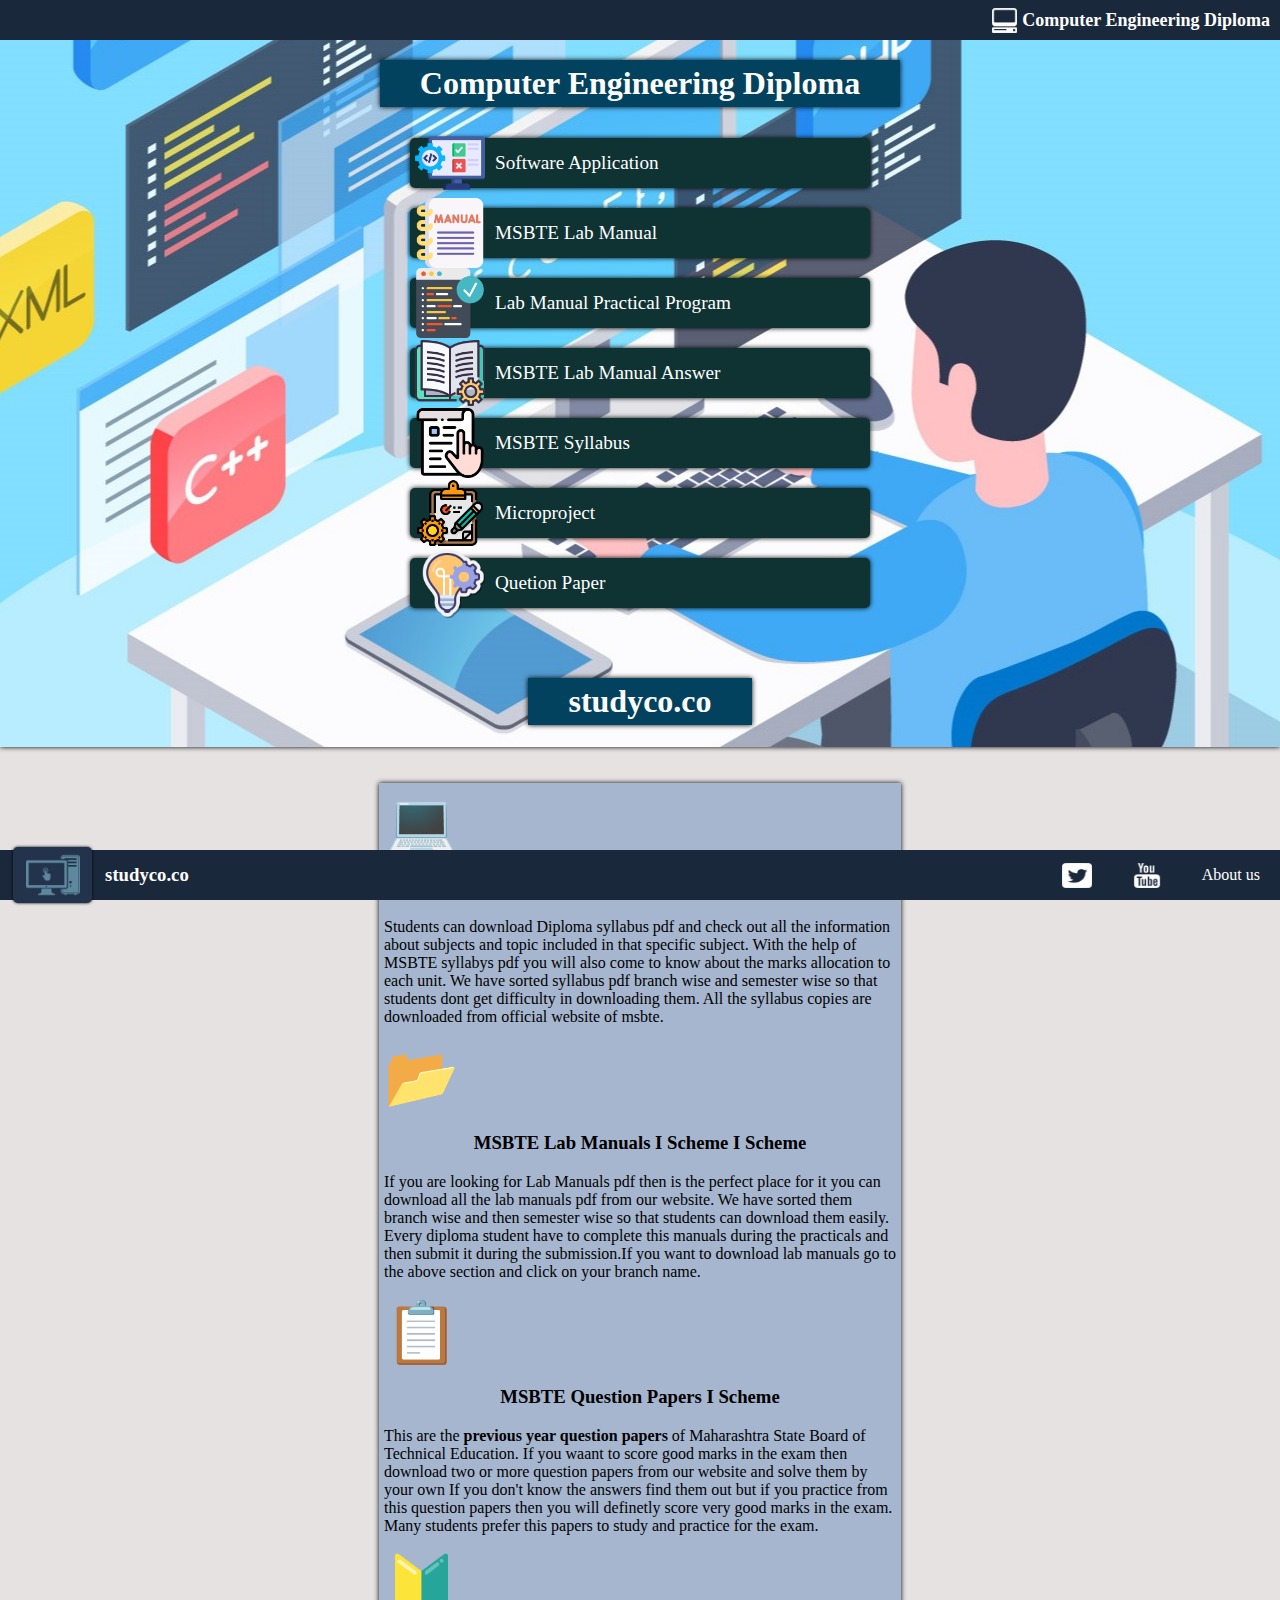
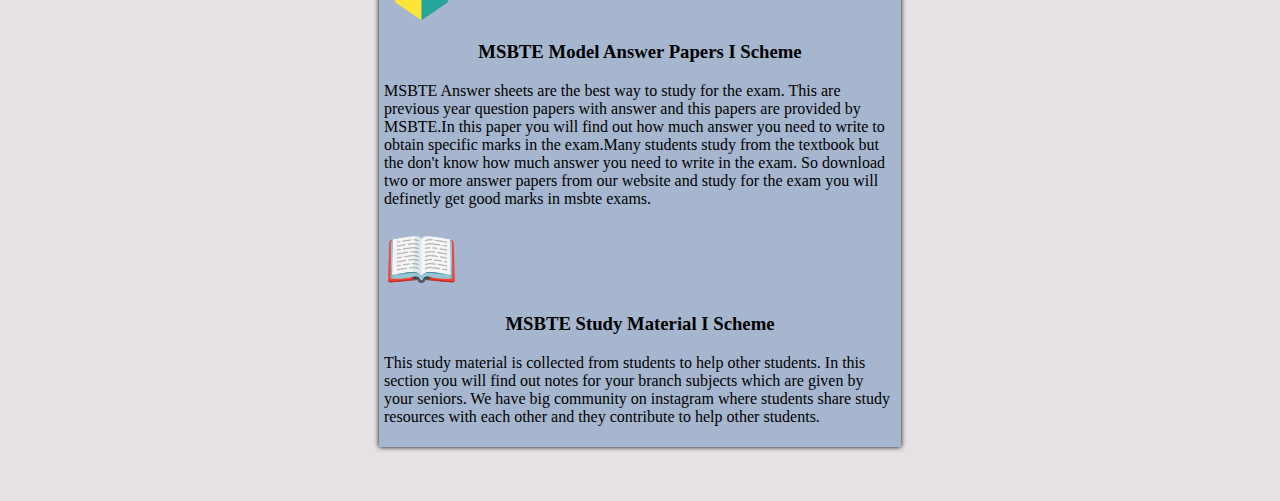
<file: index.html>
<html>
    <head>
      <meta name="google-site-verification" content="yO-Hnh5FfU3C362sAYr24djc9dWMwqP_ZxZhN3hUouM" />
      <script async src="https://pagead2.googlesyndication.com/pagead/js/adsbygoogle.js?client=ca-pub-7100766433679076"
     crossorigin="anonymous"></script>
        <link rel="stylesheet" href="style.css">
        <title>studyco.co
       
        </title>
        <link rel="shortcut icon" href="icon/computer-512.png" type="x-icon">
        <meta name="viewport" content="width=device-width,initial-sscale=1.0">
    </head>
    <body>


        <nav>
           
            <div class="titleimg">
              <img src="icon/computer-512.png" alt="">
              <h5>Computer Engineering Diploma </h5>
            </div>
                    </nav>
                 
                    <div class="pdfview" >
                    
                        <h1>Computer Engineering Diploma</h1>

                        
                        <a href="software.html"><img src="icon/testing.png" alt="">Software Application</a>
                     <a  href="msbte_manual.html"><img src="icon/manual (2).png" alt="">MSBTE Lab Manual</a>
                     <a href="practical_program.html"><img src="icon/code.png" alt="">Lab Manual Practical Program</a>
                     <a href="msbtesolv_manual.html"><img src="icon/manual (3).png" alt="">MSBTE Lab Manual Answer</a>
                     <a href="syllabus.html"><img src="icon/instructions (1).png" alt="">MSBTE Syllabus</a>
                     <a href="microproject.html"><img src="icon/clipboard.png" alt="">Microproject</a>
                     <a href="https://msbte.org.in/portal/question-paper-search/"><img src="icon/icons8-project-100.png" alt="">Quetion Paper</a>
                     
                   <h1>studyco.co</h1>
                   </div>
                       
                    
                    
                    <br>
                    <br>
                    <div class="services">
                        <div class="service-item">
                          <span class="service-icon">&#128187;</span>
                          <h3>MSBTE Syllabus I Scheme</h3>
                          <p>Students can download Diploma syllabus pdf and check out all the information about subjects and topic included in that specific subject. With the help of MSBTE syllabys pdf you will also come to know about the marks allocation to each unit. We have sorted syllabus pdf branch wise and semester wise so that students dont get difficulty in downloading them. All the syllabus copies are downloaded from official website of msbte. </p>
                        </div>
                        <div class="service-item">
                          <span class="service-icon">&#128194;</span>
                          <h3>MSBTE Lab Manuals I Scheme I Scheme</h3>
                          <p>If you are looking for Lab Manuals pdf then  is the perfect place for it you can download all the lab manuals pdf from our website. We have sorted them branch wise and then semester wise so that students can download them easily. Every diploma student have to complete this manuals during the practicals and then submit it during the submission.If you want to download lab manuals go to the above section and click on your branch name.</p>
                        </div>
                       
                        <div class="service-item">
                          <span class="service-icon">&#128203;</span>
                          <h3>MSBTE Question Papers I Scheme</h3>
                          <p>This are the <b>previous year question papers</b> of Maharashtra State Board of Technical Education. If you waant to score good marks in the exam then download two or more question papers from our website and solve them by your own If you don't know the answers find them out but if you practice from this question papers then you will definetly score very good marks in the exam. Many students prefer this papers to study and practice for the exam.</p>
                        </div>
                        <div class="service-item">
                          <span class="service-icon">&#128304;</span>
                          <h3>MSBTE Model Answer Papers I Scheme</h3>
                          <p>MSBTE Answer sheets are the best way to study for the exam. This are previous year question papers with answer and this papers are provided by MSBTE.In this paper you will find out how much answer you need to write to obtain specific marks in the exam.Many students study from the textbook but the don't know how much answer you need to write in the exam. So download two or more answer papers from our website and study for the exam you will definetly get good marks in msbte exams.</p>
                        </div>
                        <div class="service-item">
                          <span class="service-icon">&#128214;</span>
                          <h3>MSBTE Study Material I Scheme</h3>
                          <p>This study material is collected from students to help other students. In this section you will find out notes for your branch subjects which are given by your seniors. We have big community on instagram where students share study resources with each other and they contribute to help other students. </p>
                        </div>
                      </div>
           <br><br><br>
         <footer>
          <div class="iconlogo">
            <img src="icon/computer (2).png" alt="">
           
          </div>
          <h3>studyco.co</h3>
      <div class="social">
        <a href="https://twitter.com/i/flow/login?redirect_after_login=%2Flogin">
          <img src="icon/twitter-3-512.png" alt="">
        </a>
        <a href="https://www.youtube.com/">
          <img src="icon/youtube-512.png" alt="">
        </a>
      
        <a href="about.html">About us</a>
      </div>
          

         
         </footer>
          
    </body>
</html>
</file>
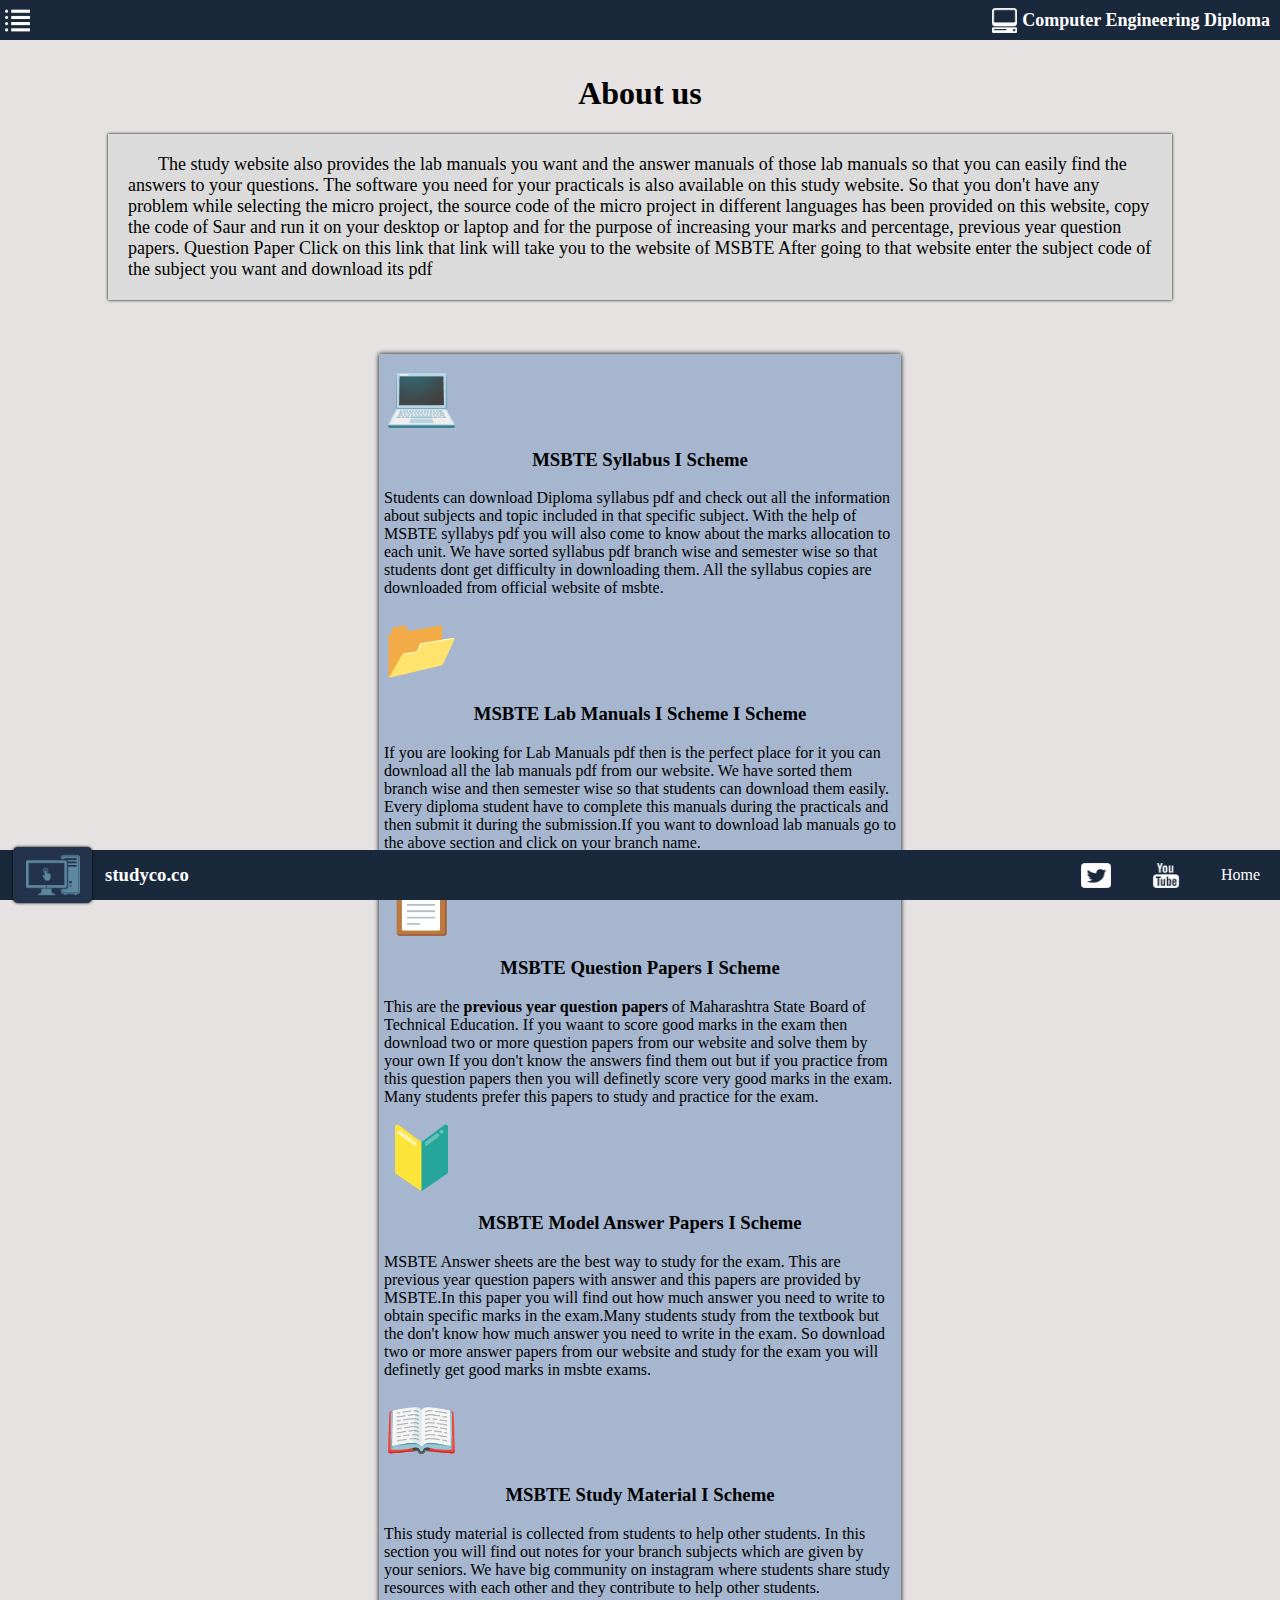
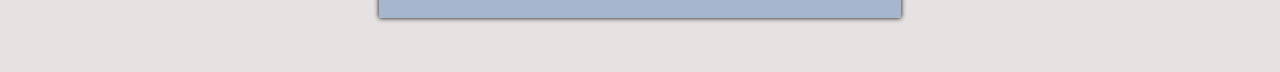
<file: about.html>
<html>
  <head>
    <title>About
       
    </title>
  </head>
    <body>
        <head><link rel="stylesheet" href="style.css">
         
          <script async src="https://pagead2.googlesyndication.com/pagead/js/adsbygoogle.js?client=ca-pub-7100766433679076"
     crossorigin="anonymous"></script>
     <link rel="shortcut icon" href="icon/computer-512.png" type="x-icon">
        </head>
        <meta name="viewport" content="width=device-width,initial-sscale=1.0">
        <nav>
            <div class="dropdown">
                <img src="icon/list-2-512.png" alt="" >
         
                <div class="dropdown-content">
                    <a href="index.html"><img src="icon/icons8-home-64.png" alt="">Home</a>
                  <a href="software.html"><img src="icon/testing.png" alt="">Software Application</a>
                  <a  href="msbte_manual.html"><img src="icon/manual (2).png" alt="">MSBTE Lab Manual</a>
                  <a href="msbtesolv_manual.html"><img src="icon/manual (3).png" alt="">MSBTE Lab Manual Answer</a>
                  <a href="syllabus.html"><img src="icon/instructions (1).png" alt="">MSBTE Syllabus</a>
                  <a href="https://msbte.org.in/portal/question-paper-search/"><img src="icon/icons8-project-100.png" alt="">Quetion Paper</a>
                </div>
              </div>
              <div class="titleimg">
                <img src="icon/computer-512.png" alt="">
                <h5>Computer Engineering Diploma </h5>
              </div>
                    </nav>

<br>
<br>
<br>
        <h1>About us</h1>
        <div class="about">
            <a >
                The study website also provides the lab manuals you want and the answer manuals of those lab manuals so that you can easily find the answers to your questions.
                 The software you need for your practicals is also available on this study website. 
                  So that you don't have any problem while selecting the micro project,
                   the source code of the micro project in different languages ​​has been provided on this website,
                    copy the code of Saur and run it on your desktop or laptop and for the purpose of increasing your marks and percentage, previous year question papers. 
                     Question Paper Click on this link that link will take you to the website of MSBTE After going to that website enter the subject code of the subject you want and download its pdf

            </a>

        </div>
        <br><br><br>
        <div class="services">
            <div class="service-item">
              <span class="service-icon">&#128187;</span>
              <h3>MSBTE Syllabus I Scheme</h3>
              <p>Students can download Diploma syllabus pdf and check out all the information about subjects and topic included in that specific subject. With the help of MSBTE syllabys pdf you will also come to know about the marks allocation to each unit. We have sorted syllabus pdf branch wise and semester wise so that students dont get difficulty in downloading them. All the syllabus copies are downloaded from official website of msbte. </p>
            </div>
            <div class="service-item">
              <span class="service-icon">&#128194;</span>
              <h3>MSBTE Lab Manuals I Scheme I Scheme</h3>
              <p>If you are looking for Lab Manuals pdf then  is the perfect place for it you can download all the lab manuals pdf from our website. We have sorted them branch wise and then semester wise so that students can download them easily. Every diploma student have to complete this manuals during the practicals and then submit it during the submission.If you want to download lab manuals go to the above section and click on your branch name.</p>
            </div>
           
            <div class="service-item">
              <span class="service-icon">&#128203;</span>
              <h3>MSBTE Question Papers I Scheme</h3>
              <p>This are the <b>previous year question papers</b> of Maharashtra State Board of Technical Education. If you waant to score good marks in the exam then download two or more question papers from our website and solve them by your own If you don't know the answers find them out but if you practice from this question papers then you will definetly score very good marks in the exam. Many students prefer this papers to study and practice for the exam.</p>
            </div>
            <div class="service-item">
              <span class="service-icon">&#128304;</span>
              <h3>MSBTE Model Answer Papers I Scheme</h3>
              <p>MSBTE Answer sheets are the best way to study for the exam. This are previous year question papers with answer and this papers are provided by MSBTE.In this paper you will find out how much answer you need to write to obtain specific marks in the exam.Many students study from the textbook but the don't know how much answer you need to write in the exam. So download two or more answer papers from our website and study for the exam you will definetly get good marks in msbte exams.</p>
            </div>
            <div class="service-item">
              <span class="service-icon">&#128214;</span>
              <h3>MSBTE Study Material I Scheme</h3>
              <p>This study material is collected from students to help other students. In this section you will find out notes for your branch subjects which are given by your seniors. We have big community on instagram where students share study resources with each other and they contribute to help other students. </p>
            </div>
          </div>
        <br><br><br>
        <footer>
            
            <div class="iconlogo">
              <img src="icon/computer (2).png" alt="">
              
              </div>
              <h3>studyco.co</h3>
          <div class="social">
            <a href="https://twitter.com/i/flow/login?redirect_after_login=%2Flogin">
              <img src="icon/twitter-3-512.png" alt="">
            </a>
            <a href="https://www.youtube.com/">
              <img src="icon/youtube-512.png" alt="">
            </a>
           
            <a href="index.html">Home</a>
          </div>
          </footer>
    </body>
   
</html>
</file>
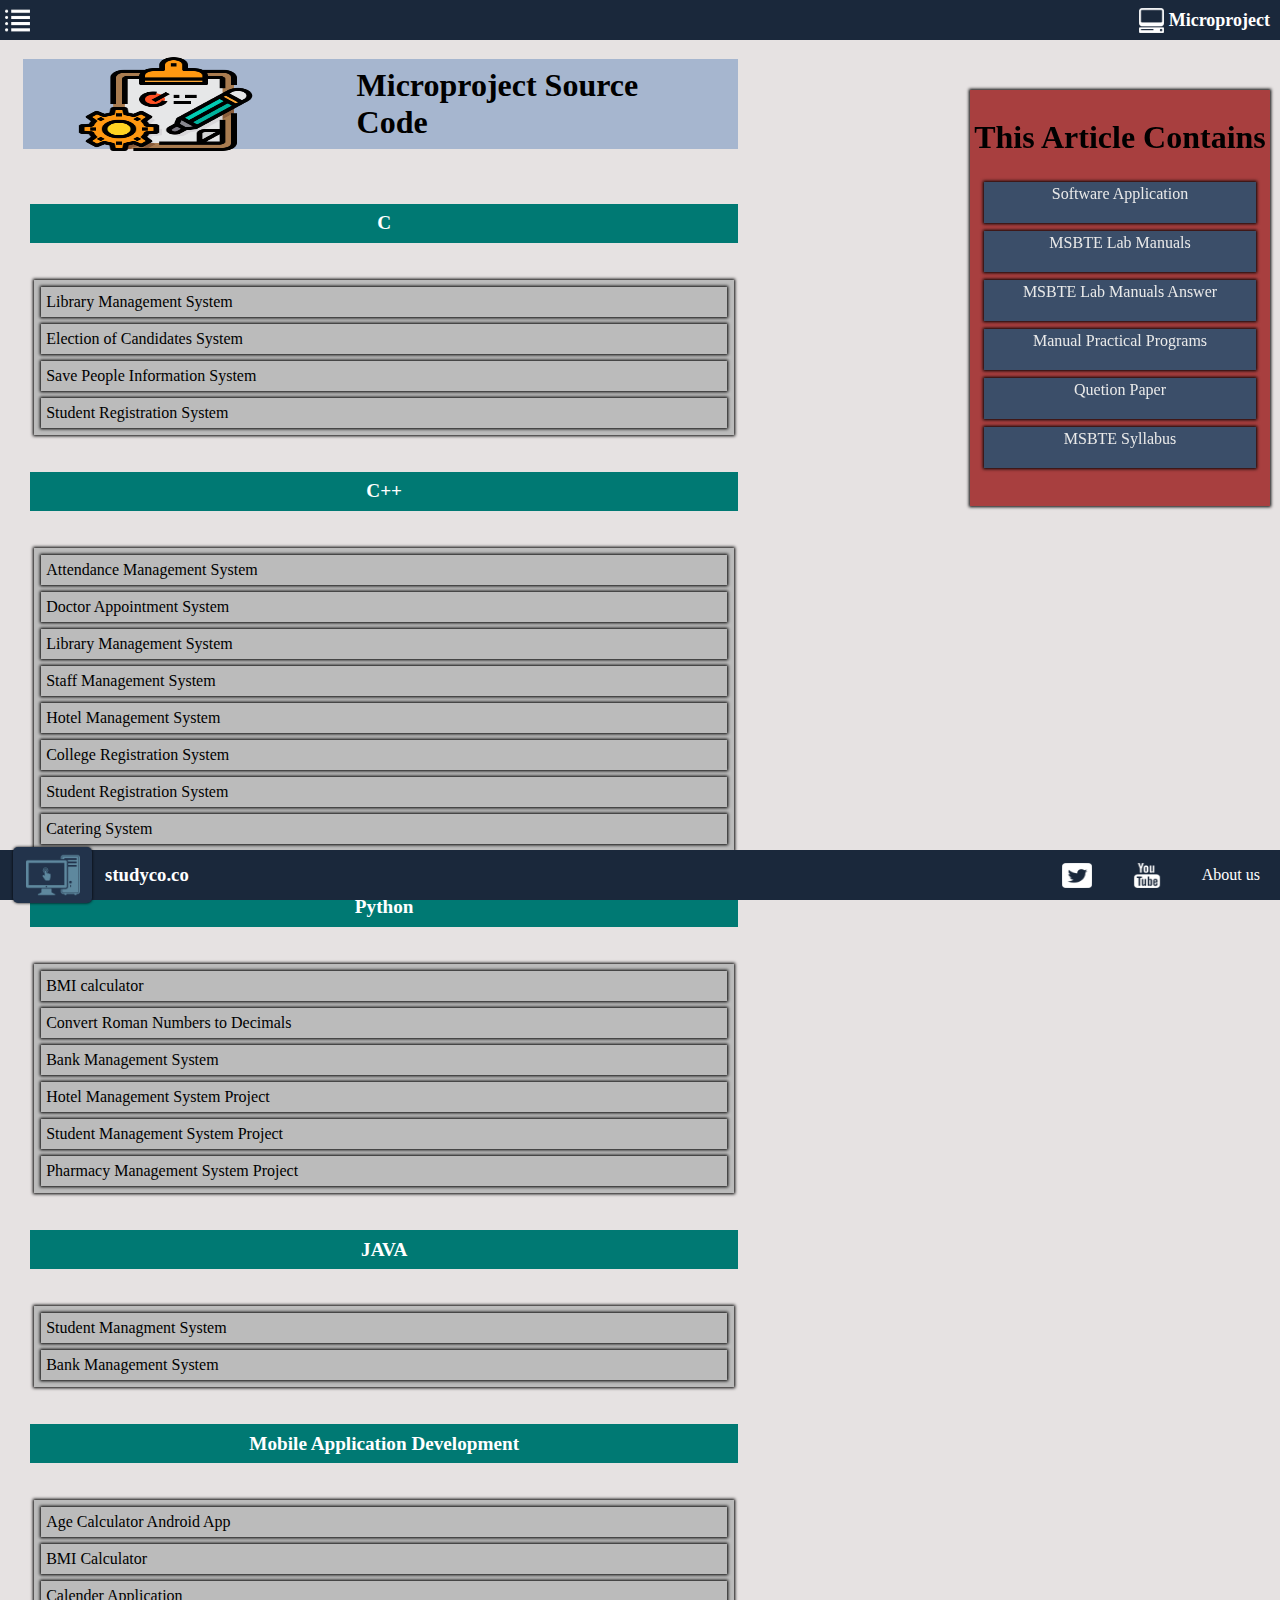
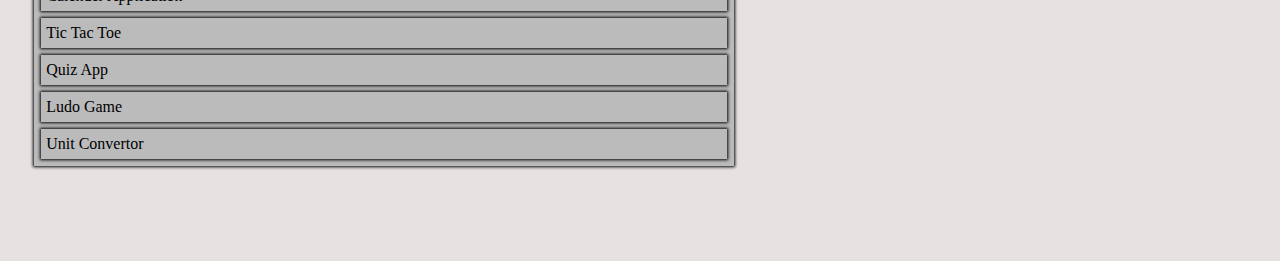
<file: microproject.html>
<html>
    <head>
      <meta name="google-site-verification" content="yO-Hnh5FfU3C362sAYr24djc9dWMwqP_ZxZhN3hUouM" />
      <script async src="https://pagead2.googlesyndication.com/pagead/js/adsbygoogle.js?client=ca-pub-7100766433679076"
     crossorigin="anonymous"></script>
      <title>Microproject</title>
        <link rel="stylesheet" href="style.css">
        <meta name="viewport" content="width=device-width,initial-sscale=1.0">
        <link rel="shortcut icon" href="icon/computer-512.png" type="x-icon">
    </head>
    <body>
   
        <nav>
            <div class="dropdown">
                <img src="icon/list-2-512.png" alt="" >
         
                <div class="dropdown-content">
                    <a href="index.html"><img src="icon/icons8-home-64.png" alt="">Home</a>
                  <a href="software.html"><img src="icon/testing.png" alt="">Software Application</a>
                  <a  href="msbte_manual.html"><img src="icon/manual (2).png" alt="">MSBTE Lab Manual</a>
                  <a href="practical_program.html"><img src="icon/code.png" alt="">Manual Practical Programs</a>
                  <a href="msbtesolv_manual.html"><img src="icon/manual (3).png" alt="">MSBTE Lab Manual Answer</a>
                  <a href="syllabus.html"><img src="icon/instructions (1).png" alt="">MSBTE Syllabus</a>
                  <a href="https://msbte.org.in/portal/question-paper-search/"><img src="icon/icons8-project-100.png" alt="">Quetion Paper</a>
                </div>
              </div>
                       
              <div class="titleimg">
                <img src="icon/computer-512.png" alt="">
                <h5>Microproject </h5>
              </div>
                    </nav>
                    <br>
                    <br>
                    <div class="info">
                      <img src="icon/clipboard.png" alt=""> <h1>Microproject Source Code</h1>
                    </div>
        <div class="manual01">
         

           
              <h5>C</h5>
         
         <div class="micbox" >
          <a href="https://www.cppbuzz.com/projects/c/library-management-in-c"> Library Management System</a>
          <a href="https://www.cppbuzz.com/projects/c/c-project-on-election-of-candidates"> Election of Candidates System</a>
          <a href="https://www.cppbuzz.com/projects/c/c-project-to-store-people-information"> Save People Information System</a>
          <a href="https://www.cppbuzz.com/projects/c/c-project-on-student-registration-using-linked-list"> Student Registration  System</a>
         </div>
          
        
          <h5>C++</h5>  
         
          <div class="micbox" >
        <a href="https://www.cppbuzz.com/projects/c++/c++-project-on-attendance-management"> Attendance Management System</a>
        <a href="https://www.cppbuzz.com/projects/c++/c++-project-on-doctor-appointment">  Doctor Appointment System</a>
        <a href="https://www.cppbuzz.com/projects/c++/c++-project-on-library-management-using-filehandling-and-functions"> Library Management System</a>
        <a href="https://www.cppbuzz.com/projects/c++/c++-project-on-staff-management"> Staff  Management System</a>
        <a href="https://www.cppbuzz.com/projects/c++/c++-project-on-hotel-management"> Hotel Management System</a>
        <a href="https://www.cppbuzz.com/projects/c++/c++-project-on-college-registration-system">College Registration System</a>
        <a href="https://www.cppbuzz.com/projects/c++/c++-project-on-students-registration"> Student Registration System</a>
        <a href="https://www.cppbuzz.com/projects/c++/c++-project-on-catering"> Catering System</a>
          </div>

     
             
              <h5>Python</h5>  
         
              <div class="micbox" >
              <a href="https://gist.githubusercontent.com/amankharwal/02558955f73d920d183ec31c68d1a845/raw/1978d3e621f84a62064096bef844c35937bd4743/BMI.py">BMI calculator</a>
          <a href="https://thecleverprogrammer.com/2021/01/07/convert-roman-numbers-to-decimals-with-python/">Convert Roman Numbers to Decimals</a>
           <a href="https://github.com/projectworlds32/Bank-Management-System-Project-in-Python/archive/master.zip">Bank Management System</a>
        <a href="https://github.com/projectworlds32/hotel-management-system-in-python/archive/master.zip">Hotel Management System Project </a>
        <a href="https://github.com/projectworlds32/Student-Management-System-Project-In-Python/archive/master.zip">Student Management System Project </a>
        <a href="https://github.com/projectworlds32/Pharmacy-Management-System-python/archive/master.zip">Pharmacy Management System Project </a>
       
        </div>

       
            <h5>JAVA</h5>
         
          <div class="micbox" >
            <a href="https://www.geeksforgeeks.org/crud-operations-in-student-management-system-in-java/">Student Managment System</a>
          <a href="https://copyassignment.com/bank-management-system-project-in-java/">Bank Management System</a>
          
          </div>
          
         
       
         
            <h5>Mobile Application Development </h5>  
          
            <div class="micbox" >
            <a href="https://www.vtuloop.com/download/age-calculator-android-app/#">Age Calculator Android App</a>
            <a href="https://www.vtuloop.com/download/bmi-calculator/#">BMI Calculator</a>
            <a href="https://www.vtuloop.com/download/calender-android-app/#">Calender Application</a>
            <a href="https://www.vtuloop.com/download/tic-tac-toe-android-app/#">Tic Tac Toe</a>
            <a href="https://www.vtuloop.com/download/quiz-app/#">Quiz App</a>
            <a href="https://www.vtuloop.com/download/ludo-offline/#">Ludo Game </a>
            <a href="https://www.vtuloop.com/download/unit-convertor/#">Unit Convertor</a>
       
          </div>
         
       
           
        </div>
        <br>
        <br>
       

<div class="sidenav">
   <H1>This Article Contains</H1>
        <div class="navigate">
            <a href="software.html"> Software Application</a>
            <a href="msbte_manual.html">
                MSBTE Lab Manuals
              </a> 
              <a href="msbtesolv_manual.html">
                MSBTE Lab Manuals Answer 
              </a>
              <a href="practical_program.html">Manual Practical Programs</a>
              <a href="https://msbte.org.in/portal/question-paper-search/">Quetion Paper</a>
               <a href="syllabus.html">
                MSBTE Syllabus
               </a>
            
          
        </div>
</div>

        <br><br><br>
        <footer>
          <div class="iconlogo">
            <img src="icon/computer (2).png" alt="">
          </div>
          <h3>studyco.co</h3>
      <div class="social">
        <a href="https://twitter.com/i/flow/login?redirect_after_login=%2Flogin">
          <img src="icon/twitter-3-512.png" alt="">
        </a>
        <a href="https://www.youtube.com/">
          <img src="icon/youtube-512.png" alt="">
        </a>
      
        <a href="about.html">About us</a>
      </div>
        </footer>
    </body>
    <style>
      body{
        float: left;
      }
    </style>
</html>
</file>
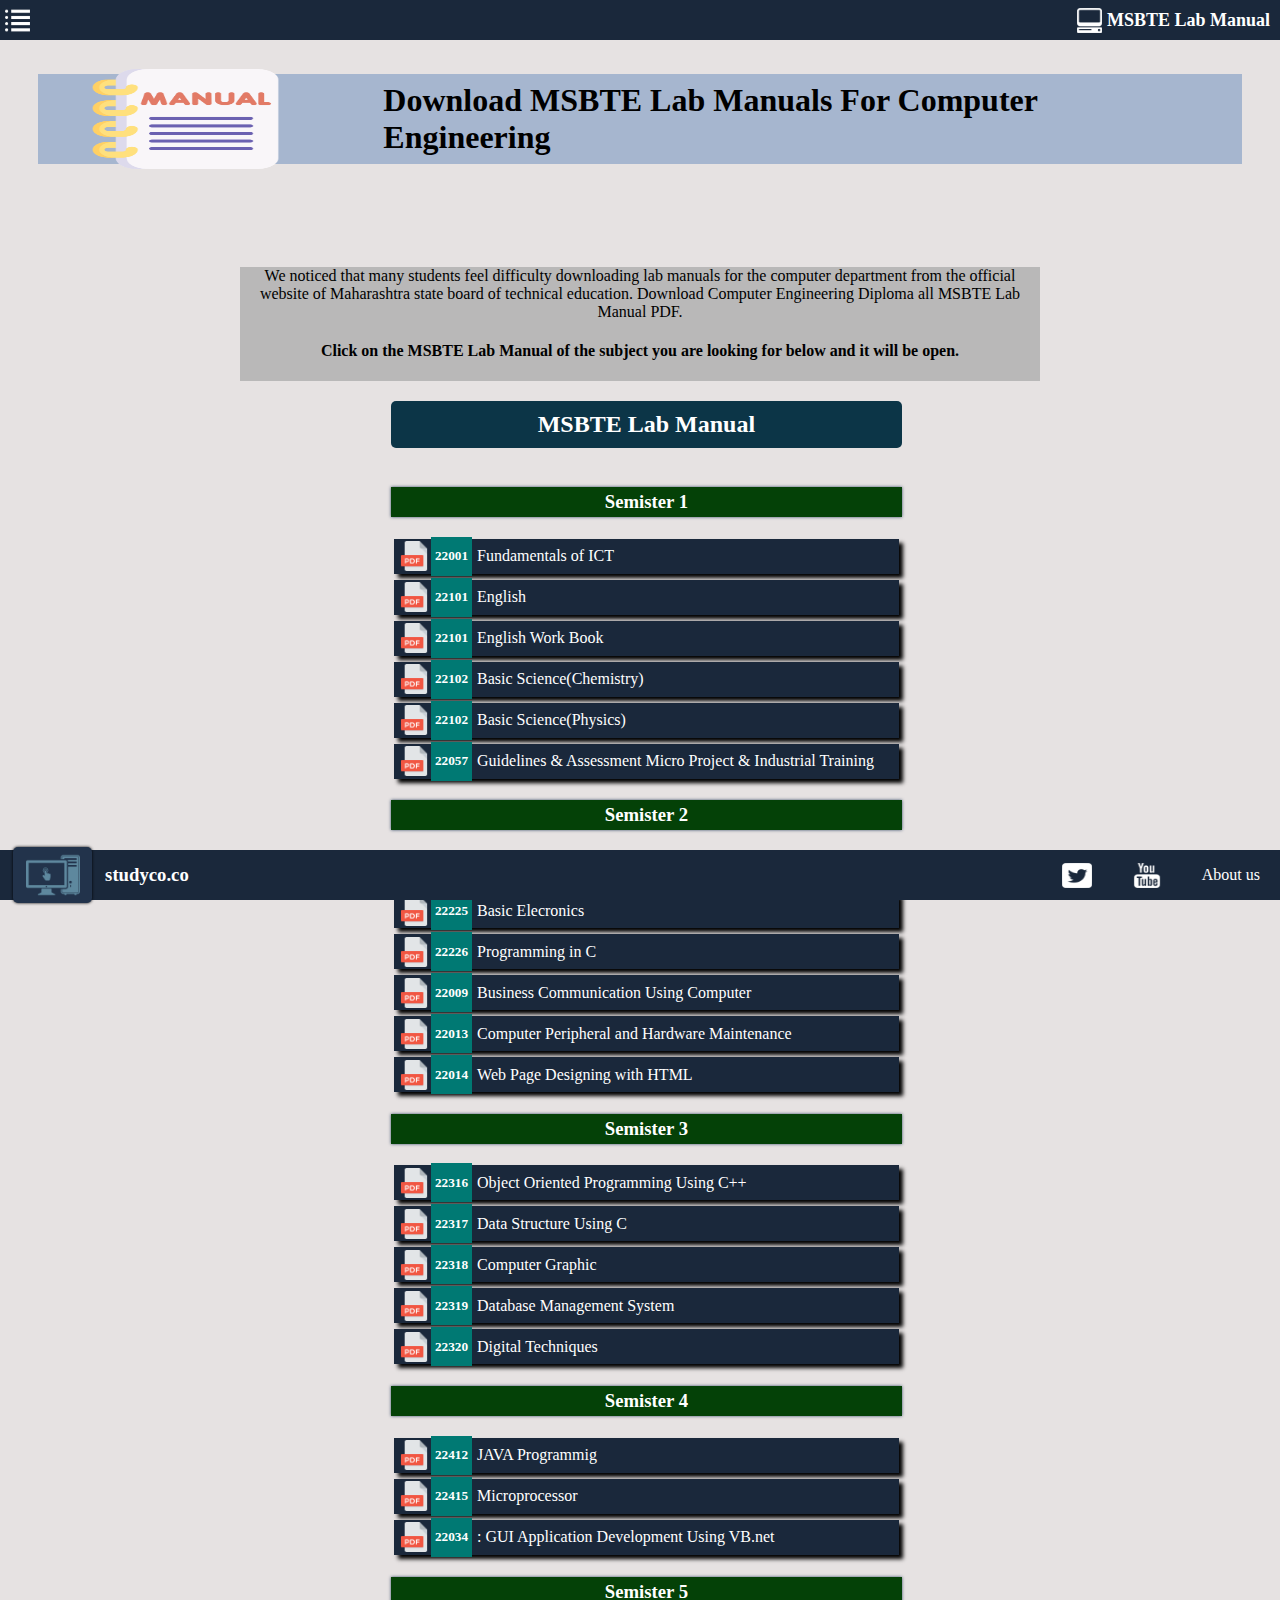
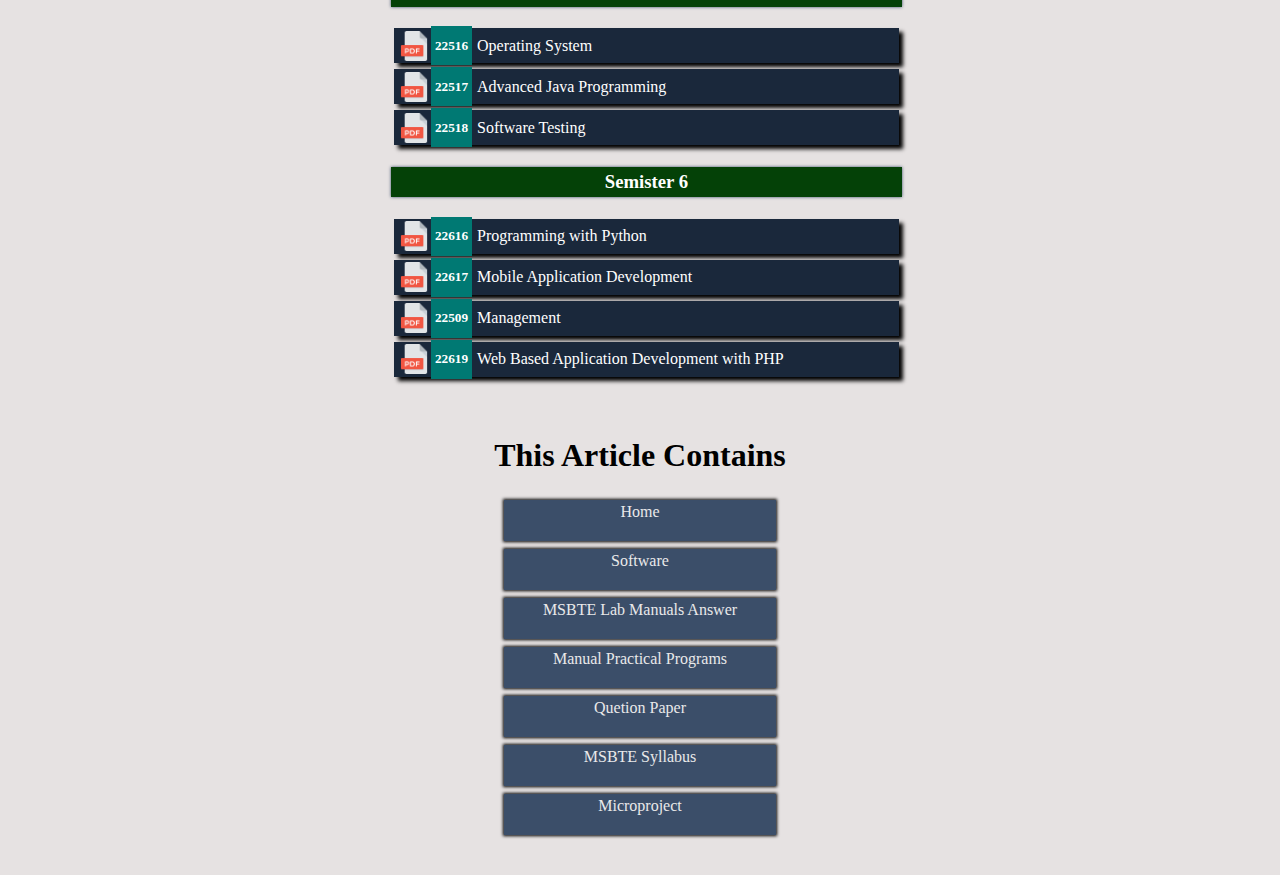
<file: msbte_manual.html>
<html>
    <head>
      <meta name="google-site-verification" content="yO-Hnh5FfU3C362sAYr24djc9dWMwqP_ZxZhN3hUouM" />
      <script async src="https://pagead2.googlesyndication.com/pagead/js/adsbygoogle.js?client=ca-pub-7100766433679076"
     crossorigin="anonymous"></script>
      <title>MSBTE Manuals</title>
        <link rel="stylesheet" href="style.css">
        <meta name="viewport" content="width=device-width,initial-sscale=1.0">
        <link rel="shortcut icon" href="icon/computer-512.png" type="x-icon">
    </head>
    <body>
        <nav>
            <div class="dropdown">
                <img src="icon/list-2-512.png" alt="" >
         
                <div class="dropdown-content">
                    <a href="index.html"><img src="icon/icons8-home-64.png" alt="">Home</a>
                  <a href="software.html"><img src="icon/testing.png" alt=""> Software Application</a>
               
                  <a href="msbtesolv_manual.html"><img src="icon/manual (3).png" alt="">MSBTE Lab Manuals Answer</a>
                  <a href="practical_program.html"><img src="icon/code.png" alt="">Manual Practical Programs</a>
                  <a href="syllabus.html"><img src="icon/instructions (1).png" alt="">MSBTE Syllabus</a>
                  <a href="microproject.html"><img src="icon/clipboard.png" alt="">Microproject</a>
                  <a href="https://msbte.org.in/portal/question-paper-search/"><img src="icon/icons8-project-100.png" alt="">Quetion Paper</a>
                </div>
              </div>
              <div class="titleimg">
                <img src="icon/computer-512.png" alt="">
                <h5>MSBTE Lab Manual </h5>
              </div>
             
                    </nav>
                    <br>
                    <br>
              <div class="info">
                <img src="icon/manual (2).png" alt=""><h1>Download MSBTE Lab Manuals For Computer  Engineering</h1>
              </div>
                    <div class="txt">
                    

                      
                           We noticed that many students feel difficulty downloading lab manuals for the computer department from the official website of Maharashtra state board of technical education.
                            Download Computer Engineering Diploma all MSBTE Lab Manual PDF.
                           
                           <h4>Click on the MSBTE Lab Manual of the subject you are looking for below and it will be open.</h4>
                    </div>

        <div class="manual">

            <h2>MSBTE Lab Manual</h2>
            <h3>Semister 1</h3>
            
            <a href="https://drive.google.com/file/d/1drQ694_uxGet1oCJAiqpseGAThDDApWi/view" >
                <img src="icon/pdf.png" alt="">
                  <h5>22001  </h5>  Fundamentals of ICT 
            </a>
            <a href="https://drive.google.com/file/d/1-N_RPbY4xbri0tSHtUBIJRk3q7PLIPDU/view?usp=sharing" >
                <img src="icon/pdf.png" alt="">
            <h5>22101</h5>  English
            </a>
            <a href="https://drive.google.com/file/d/1K98pZXzG5K7L9KYeDCnQCmudRQe1zuRM/view?usp=sharing" >
                <img src="icon/pdf.png" alt="">
             <h5>22101</h5>  English Work Book
            </a>
            <a href="https://drive.google.com/file/d/18_47S-VSQSpj9HIC1gCMm1t6il1ETdMn/view?usp=sharing" >
                <img src="icon/pdf.png" alt="">
                <h5>22102</h5>  Basic Science(Chemistry) 
            </a>
            <a href="https://drive.google.com/file/d/1Z53BjXf8VCUCCkycRgQFFxB0yBZFlkja/view?usp=sharing" >
                <img src="icon/pdf.png" alt="">
              <h5>22102</h5> Basic Science(Physics) 
            </a>
            <a href="https://drive.google.com/file/d/1F8CqYsigjqjh8ZqNcZxhbC3MHNkOhn7v/view?usp=sharing" >
                <img src="icon/pdf.png" alt="">
            <h5>22057</h5>   Guidelines & Assessment Micro Project & Industrial Training 
            </a>

            <h3>Semister 2</h3>
            <a href="https://drive.google.com/file/d/1zQFxIB1u8t1wH5KwEp84a7ywcP6Bo2P9/view?usp=sharing" >
                <img src="icon/pdf.png" alt="">
           <h5>22215</h5> Elements of Electrical Engineering
            </a>
            <a href="https://drive.google.com/file/d/1DjZ-ZK0H5XNwREC6bhBL9Jts4NPnnz1q/view?usp=sharing" >
                <img src="icon/pdf.png" alt="">
              <h5>22225</h5>   Basic Elecronics
            </a>
            <a href="https://drive.google.com/file/d/1MnWShIThcbvmxyAjbi6cduYoia5x9Oid/view?usp=sharing" >
                <img src="icon/pdf.png" alt="">
               <h5>22226</h5>  Programming in C
            </a>
            <a href="https://drive.google.com/file/d/1WdlOh6UAS46yuoX5ZVHJF7m2eCEujm0J/view?usp=sharing" >
                <img src="icon/pdf.png" alt="">
               <h5>22009</h5>   Business Communication Using Computer
            </a>
            <a href="https://drive.google.com/file/d/1WNuDjTcuWsCfbT1eqC_Ta3k9VIlTk556/view?usp=sharing" >
                <img src="icon/pdf.png" alt="">
           <h5>22013</h5>    Computer Peripheral and Hardware Maintenance
            </a>
            <a href="https://drive.google.com/file/d/1YghUTFGZgF5Wp0-XqZAB1A6qYRqMt_p9/view?usp=sharing" >
                <img src="icon/pdf.png" alt="">
              <h5>22014</h5>   Web Page Designing with HTML
            </a>
            <h3>Semister 3</h3>
           
            <a href="https://drive.google.com/file/d/1xh1VnpyM8N4F_XTqmbpBPvBGyEnKEQeE/view?usp=sharing" >
                <img src="icon/pdf.png" alt="">
             <h5>22316</h5>  Object Oriented Programming Using C++
            </a>
            <a href="https://drive.google.com/file/d/1KVLYhzrQEU__gCB1iqZBUt3b3U_saI1C/view?usp=sharing" >
                <img src="icon/pdf.png" alt="">
             <h5>22317</h5>   Data Structure Using C
            </a>
            <a href="https://drive.google.com/file/d/1y2IccyHSAiX_GWa2pqoskKxmC9OrOuUW/view?usp=sharing" >
                <img src="icon/pdf.png" alt="">
              <h5>22318</h5>   Computer Graphic 
            </a>
            <a href="https://drive.google.com/file/d/1vgBI8t9mUnVUzglxVS_bRNse_pCngMqa/view?usp=sharing" >
                <img src="icon/pdf.png" alt="">
               <h5>22319</h5>  Database Management System
            </a>
            <a href="https://drive.google.com/file/d/1booINyjuBbQpNrIEAz-rtdAi1XvTwMjI/view?usp=sharing" >
                <img src="icon/pdf.png" alt="">
                <h5>22320</h5>   Digital Techniques
            </a>
            <h3>Semister 4</h3>
            <a href="https://drive.google.com/file/d/1WfsbdcY_0RxkwQDGb87245LTs7NOYKBj/view?usp=sharing" >
                <img src="icon/pdf.png" alt="">
              <h5>22412</h5>    JAVA Programmig
            </a>
            <a href="https://drive.google.com/file/d/1-Whn17XI1HFJtcG-xuOp21oTu_CGWufg/view?usp=sharing" >
                <img src="icon/pdf.png" alt="">
                <h5>22415</h5>   Microprocessor
            </a>
            <a href="https://drive.google.com/file/d/1ZSoPRFUWK1YR2m8WJMSzJ4DPxoN2D3BD/view?usp=sharing" >
                <img src="icon/pdf.png" alt="">
        <h5>22034</h5>    : GUI Application Development Using VB.net
            </a>
          
            <h3>Semister 5</h3>
            <a href="https://drive.google.com/file/d/1meFSp3Gl6edCtf4mANcWd6jIJfFvl_hg/view?usp=sharing" >
                <img src="icon/pdf.png" alt="">
                <h5>22516</h5> Operating System
            </a>
            <a href="https://drive.google.com/file/d/12NoAgo0Qdr4FocQ4VHOeCswFtdNy-5uW/view?usp=sharing" >
                <img src="icon/pdf.png" alt="">
                 <h5>22517</h5>  Advanced Java Programming
            </a>
            <a href="https://drive.google.com/file/d/1pcXjlwJgjddse02EHEn_GXZMLKIo_01l/view?usp=sharing" >
                <img src="icon/pdf.png" alt="">
                <h5>22518</h5>  Software Testing
            </a>
            
            <h3>Semister 6</h3>
            <a href="https://drive.google.com/file/d/1p7AoHylEAIvIvCXb6MStzd2PFvgin1-1/view?usp=sharing" >
                <img src="icon/pdf.png" alt="">
                 <h5>22616</h5>  Programming with Python
            </a>
            <a href="https://drive.google.com/file/d/1Nv24p2U9xAUP-s2A0glH6w6IMei1ZvvP/view?usp=sharing" >
                <img src="icon/pdf.png" alt="">
                <h5>22617</h5>  Mobile Application Development
            </a>
            <a href="https://drive.google.com/file/d/1BHbO7uGv6VL0sloct7ygXPGpJ96st2sT/view?usp=sharing" >
                <img src="icon/pdf.png" alt="">
               <h5>22509</h5> Management
            </a>
            <a href="http://iotmumbai.bharatividyapeeth.edu/media/pdf/lab_manuals/22619_Web_based_application_development_using_PHP_120421.pdf">
                <img src="icon/pdf.png" alt="">
                <h5>22619</h5>Web Based Application
                Development with PHP
                
            </a>
        </div>
        <br>
        <br>
        <H1>This Article Contains</H1>
        <div class="navigate">
            <a href="index.html">
                Home
            </a>
            <a href="software.html"> Software</a>
           
              <a href="msbtesolv_manual.html">
                MSBTE Lab Manuals Answer
              </a>
              <a href="practical_program.html">Manual Practical Programs</a>
              <a href="https://msbte.org.in/portal/question-paper-search/">Quetion Paper</a>
               <a href="syllabus.html">
                MSBTE Syllabus
               </a>
             <a href="microproject.html">
                Microproject
             </a>
          
        </div>
<br>
<br>
        
         <footer>
         
            <div class="iconlogo">
              <img src="icon/computer (2).png" alt="">
              </div>
              <h3>studyco.co</h3>
          <div class="social">
            <a href="https://twitter.com/i/flow/login?redirect_after_login=%2Flogin">
              <img src="icon/twitter-3-512.png" alt="">
            </a>
            <a href="https://www.youtube.com/">
              <img src="icon/youtube-512.png" alt="">
            </a>
           
            <a href="about.html">About us</a>
          </div>
         </footer>
          
    </body>
</html>
</file>
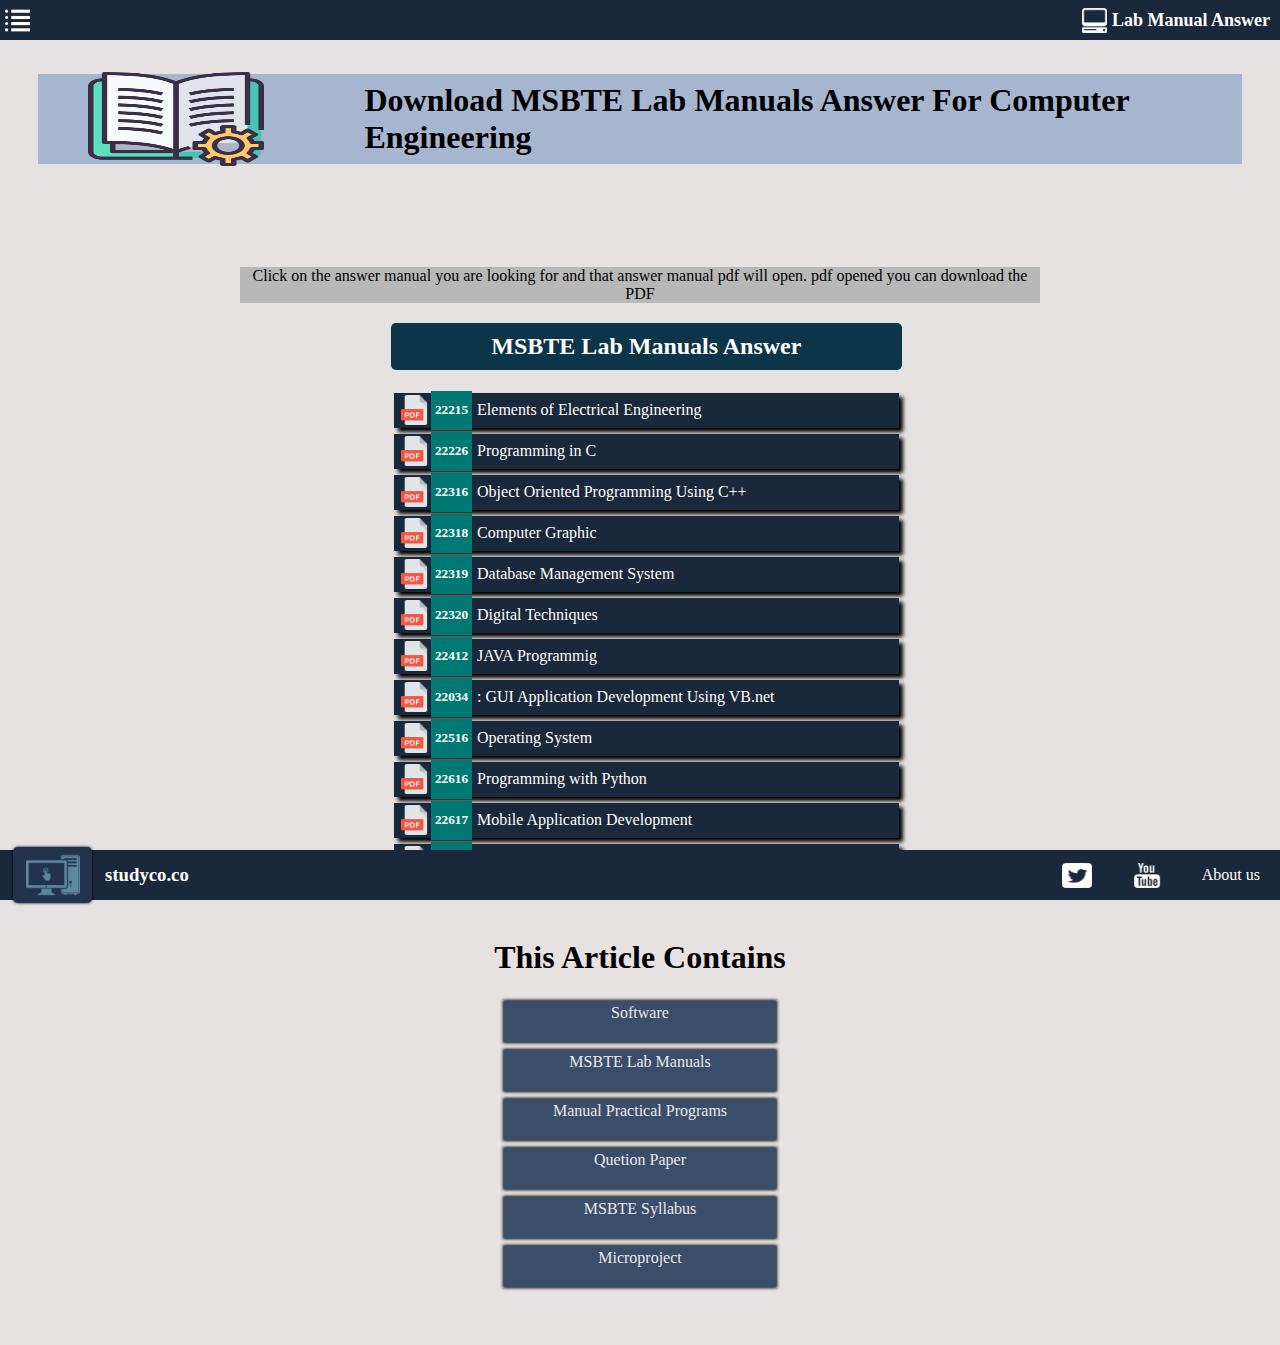
<file: msbtesolv_manual.html>
<html>
    <head>
      <meta name="google-site-verification" content="yO-Hnh5FfU3C362sAYr24djc9dWMwqP_ZxZhN3hUouM" />
      <script async src="https://pagead2.googlesyndication.com/pagead/js/adsbygoogle.js?client=ca-pub-7100766433679076"
     crossorigin="anonymous"></script>
      <title>MSBTE Answer Manuals</title>
        <link rel="stylesheet" href="style.css">
        <meta name="viewport" content="width=device-width,initial-sscale=1.0">
        <link rel="shortcut icon" href="icon/computer-512.png" type="x-icon">
    </head>
    <body>
        <nav>
            <div class="dropdown">
                <img src="icon/list-2-512.png" alt="" >
         
                <div class="dropdown-content">
                    <a href="index.html"><img src="icon/icons8-home-64.png" alt="">Home</a>
                  <a href="software.html"><img src="icon/testing.png" alt=""> Software Application</a>
                  <a  href="msbte_manual.html"><img src="icon/manual (2).png" alt="">MSBTE Lab Manual</a>
                  <a href="practical_program.html"><img src="icon/code.png" alt="">Manual Practical Programs</a>
                  <a href="syllabus.html"><img src="icon/instructions (1).png" alt="">MSBTE Syllabus</a>
                  <a href="microproject.html"><img src="icon/clipboard.png" alt="">Microproject</a>
                  <a href="https://msbte.org.in/portal/question-paper-search/"><img src="icon/icons8-project-100.png" alt="">Quetion Bank</a>
                </div>
              </div>      
              <div class="titleimg">
                <img src="icon/computer-512.png" alt="">
                <h5>Lab Manual Answer </h5>
              </div>
                    </nav>
                    
                    <br>
                    <br>
                    <div class="info">
                      <img src="icon/manual (3).png" alt=""> <h1>Download MSBTE Lab Manuals Answer For Computer  Engineering</h1>
                    </div>
                    <div class="txt">
                    
                      Click on the answer manual you are looking for and that answer manual  pdf will open. pdf opened you can download the PDF
               </div>
        <div class="manual">
            <h2>MSBTE Lab Manuals Answer</h2>
           

            
            <a href="https://www.diplomasolution.com/2021/05/22215-elements-of-electrical.html" >
                <img src="icon/pdf.png" alt="">
           <h5>22215</h5> Elements of Electrical Engineering
            </a>
           
            <a href="https://drive.google.com/file/d/1KhoIL8mP4kt0g_kUGK8rhYxNLbe81WHi/view?usp=sharing" >
                <img src="icon/pdf.png" alt="">
               <h5>22226</h5>  Programming in C
            </a>
         
         
           
            <a href="https://drive.google.com/file/d/10jSGdsf1Qd_u0Lo_nWJfXxHhMGm81E63/view?usp=sharing" >
                <img src="icon/pdf.png" alt="">
             <h5>22316</h5>  Object Oriented Programming Using C++
            </a>
           
            <a href="https://drive.google.com/file/d/1uSnlSM7vPCsmMoiLBLrxNMvgkn9MM-fT/view?usp=sharing" >
                <img src="icon/pdf.png" alt="">
              <h5>22318</h5>   Computer Graphic 
            </a>
            <a href="https://drive.google.com/file/d/1Kabw-0iBbUmS9ij10bQdwOOVh1hZhciv/view?usp=sharing" >
                <img src="icon/pdf.png" alt="">
               <h5>22319</h5>  Database Management System
            </a>
            <a href="https://drive.google.com/file/d/1u0Y28DO7lrEnP9ao0jC-aBY5MUf-hPxZ/view?usp=sharing" >
                <img src="icon/pdf.png" alt="">
                <h5>22320</h5>   Digital Techniques
            </a>
       
            <a href="https://drive.google.com/file/d/1wZTQPqeUCdlmiKVOw3EKdwq6t8TPuIGR/view?usp=sharing" >
                <img src="icon/pdf.png" alt="">
              <h5>22412</h5>    JAVA Programmig
            </a>
            
            <a href="https://drive.google.com/file/d/17zsOf90LZiRWJQshGLDUS-lrrmZ-NdFW/view?usp=sharing" >
                <img src="icon/pdf.png" alt="">
        <h5>22034</h5>    : GUI Application Development Using VB.net
            </a>
          
           
            <a href="https://drive.google.com/file/d/1BcmKKZwwPTYvRGmxLgFaY_YcrIcGSQCE/view?usp=sharing" >
                <img src="icon/pdf.png" alt="">
                <h5>22516</h5> Operating System
            </a>
           
            <a href="https://www.diplomasolution.com/2021/05/22616-programming-with-python-lab.html" >
                <img src="icon/pdf.png" alt="">
                 <h5>22616</h5>  Programming with Python
            </a>
            <a href="https://www.diplomasolution.com/2021/05/22617-mobile-application-development.html" >
                <img src="icon/pdf.png" alt="">
                <h5>22617</h5>  Mobile Application Development
            </a>
            <a href="https://drive.google.com/file/d/1DvbDSMHJOVHZkTpIr6Lst8Q5ItnLpoiK/view" >
                <img src="icon/pdf.png" alt="">
               <h5>22509</h5> Management
            </a>
            
        </div>
        <br>
        <br>
        <H1>This Article Contains</H1>
        <div class="navigate">
            
            <a href="software.html"> Software</a>
            <a href="msbte_manual.html">
                MSBTE Lab Manuals
              </a> 
              <a href="practical_program.html">Manual Practical Programs</a>
              <a href="https://msbte.org.in/portal/question-paper-search/">Quetion Paper</a>
               <a href="syllabus.html">
                MSBTE Syllabus
               </a>
             <a href="microproject.html">
                Microproject
             </a>
          
        </div>
        <br><br><br>
        <footer>
            <div class="iconlogo">
              <img src="icon/computer (2).png" alt="">
              </div>
              <h3>studyco.co</h3>
          <div class="social">
            <a href="https://twitter.com/i/flow/login?redirect_after_login=%2Flogin">
              <img src="icon/twitter-3-512.png" alt="">
            </a>
            <a href="https://www.youtube.com/">
              <img src="icon/youtube-512.png" alt="">
            </a>
           
            <a href="about.html">About us</a>
          </div>
        </footer>
    </body>
</html>
</file>
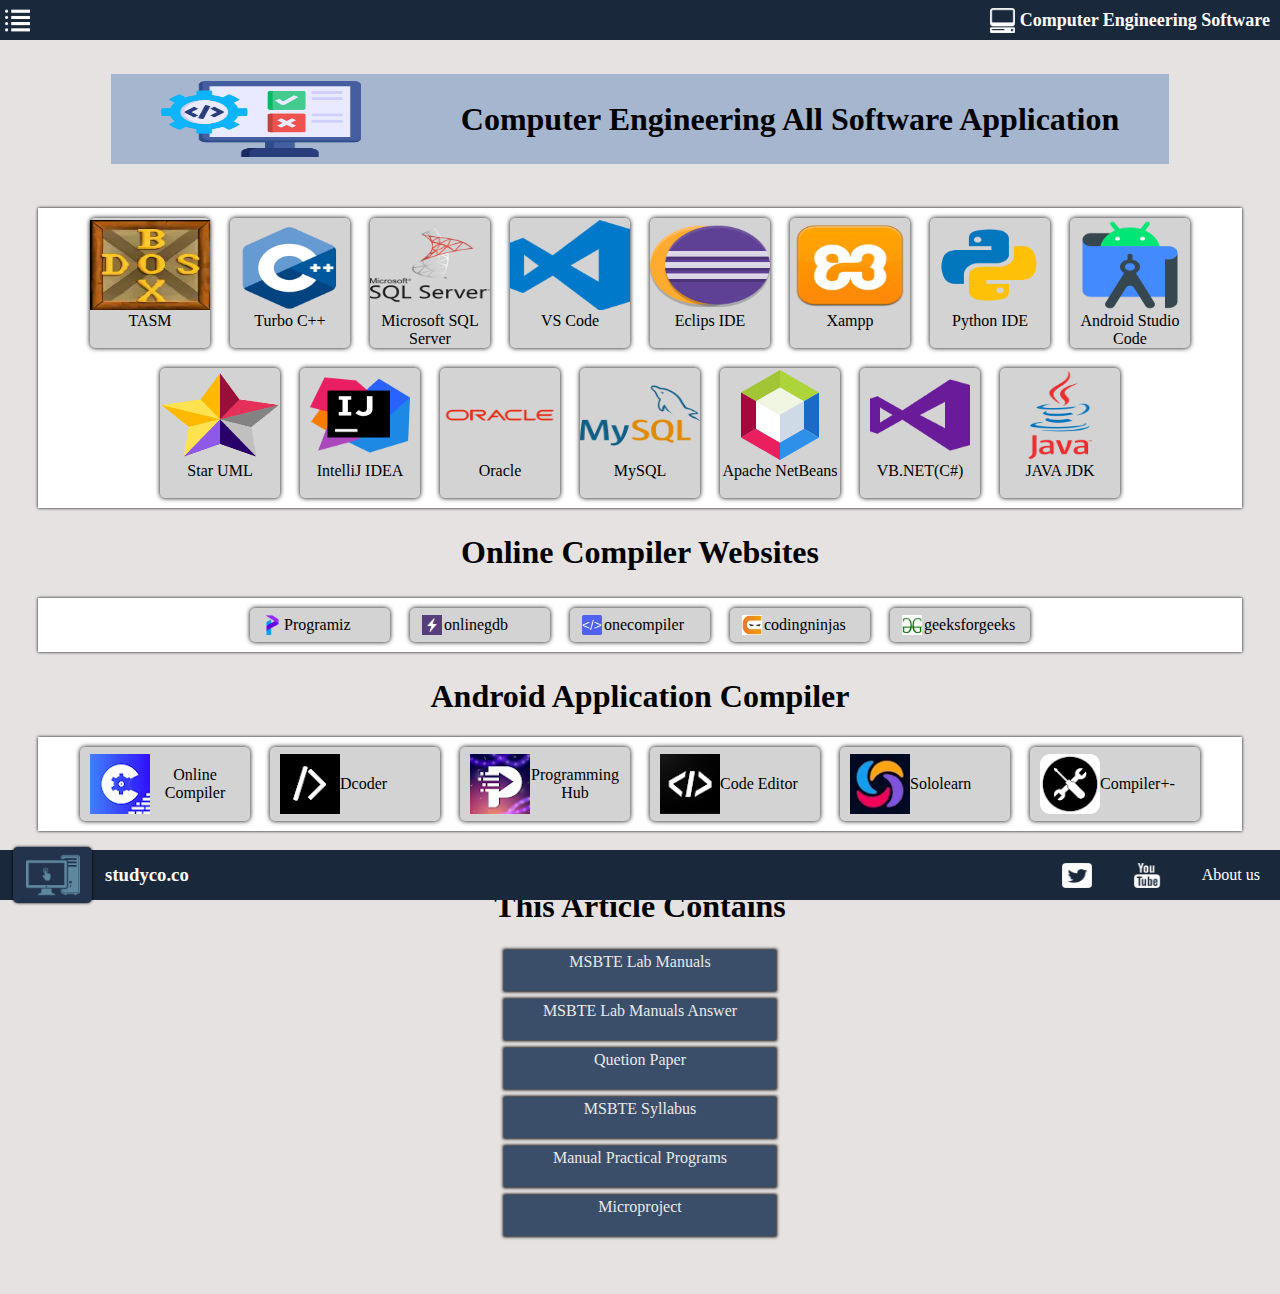
<file: software.html>
<html>
    <head>
      <meta name="google-site-verification" content="yO-Hnh5FfU3C362sAYr24djc9dWMwqP_ZxZhN3hUouM" />
      <script async src="https://pagead2.googlesyndication.com/pagead/js/adsbygoogle.js?client=ca-pub-7100766433679076"
     crossorigin="anonymous"></script>
      <title>Software</title>
        <link rel="stylesheet" href="style.css">
        <meta name="viewport" content="width=device-width,initial-sscale=1.0">
        <link rel="shortcut icon" href="icon/computer-512.png" type="x-icon">
    </head>
    <body>
        <nav>
        <div class="dropdown">
            <img src="icon/list-2-512.png" alt="" >
     
            <div class="dropdown-content">
                <a href="index.html"><img src="icon/icons8-home-64.png" alt="">Home</a>
              
              <a  href="msbte_manual.html"><img src="icon/manual (2).png" alt="">MSBTE Lab Manuals</a>
              <a href="msbtesolv_manual.html"><img src="icon/manual (3).png" alt="">MSBTE Lab Manuals Answer</a>
              <a href="practical_program.html"><img src="icon/code.png" alt="">Manual Practical Programs</a>
              <a href="syllabus.html"><img src="icon/instructions (1).png" alt="">MSBTE Syllabus</a>
              <a href="microproject.html"><img src="icon/clipboard.png" alt="">Microproject</a>
              <a href="https://msbte.org.in/portal/question-paper-search/"><img src="icon/icons8-project-100.png" alt="">Quetion Bank</a>
            </div>
          </div>
                       
          <div class="titleimg">
            <img src="icon/computer-512.png" alt="">
            <h5>Computer Engineering Software </h5>
          </div>
                    </nav>
                    <br>
                    <br>
        <div class="info">
          <img src="icon/testing.png" alt="">  <h1>Computer Engineering All Software Application</h1>
        </div>
            
<div class="software">
    <a href="https://sourceforge.net/projects/dosbox/"><img src="icon/tasm.webp" alt="">TASM</a>
    <a href="https://sourceforge.net/projects/turbo-for-mac/"><img src="icon/c-logo-icon-28389.png" alt="">Turbo C++</a>
    <a href="https://www.microsoft.com/en-in/sql-server/sql-server-downloads"><img src="icon/sql-server.png" alt="">Microsoft SQL Server</a>
    <a href="https://code.visualstudio.com/"><img src="icon/visual-studio-code.png" alt="">VS Code</a>
    <a href="https://www.eclipse.org/ide/"><img src="icon/eclipse.png" alt="">Eclips IDE</a>
    <a href="https://www.apachefriends.org/download.html"><img src="icon/xampp.png" alt="">Xampp</a>
    <a href="https://www.python.org/downloads/"><img src="icon/icons8-python-480.png" alt="">Python IDE</a>
    <a href="https://developer.android.com/studio"><img src="icon/icons8-android-studio-480.png" alt="">Android Studio Code</a>
   
    <a href="https://staruml.io/"><img src="icon/StarUML.png" alt="">Star UML</a>
    <a href="https://www.jetbrains.com/idea/"><img src="icon/icons8-intellij-idea-480.png" alt="">IntelliJ IDEA</a>
    <a href="https://www.oracle.com/in/"><img src="icon/oracle.png" alt="">Oracle</a>
    <a href="https://www.mysql.com/downloads/"><img src="icon/mysql.png" alt="">MySQL</a>
    <a href="https://netbeans.apache.org/download/index.html"><img src="icon/apache-netbeans.svg" alt="">Apache NetBeans</a>
    <a href="https://visualstudio.microsoft.com/vs/preview/"><img src="icon/visualstudio.png" alt="">VB.NET(C#)</a>
    <a href="https://www.oracle.com/in/java/technologies/downloads/"><img src="icon/java.png" alt="">JAVA JDK</a>

    
</div>
<h1>Online Compiler Websites</h1>
<div class="software01">
  <a href="https://www.programiz.com/c-programming/online-compiler/"><img src="icon/download.png" alt="">Programiz</a>
  <a href="https://www.onlinegdb.com/online_c_compiler"><img src="icon/download (1).png" alt="">onlinegdb</a>
  <a href="https://onecompiler.com/c"><img src="icon/download (2).png" alt="">onecompiler</a>
  <a href="https://www.codingninjas.com/studio/online-compiler"><img src="icon/download (3).png" alt="">codingninjas</a>
  <a href="https://ide.geeksforgeeks.org/online-c-compiler"><img src="icon/download (4).png" alt="">geeksforgeeks</a>

</div>
<h1>Android Application Compiler</h1>
<div class="software02">
<a href="https://play.google.com/store/apps/details?id=app.compiler"><img src="icon/unnamed.webp" alt="">Online Compiler</a>
<a href="https://play.google.com/store/apps/details?id=com.paprbit.dcoder"><img src="icon/unnamed (1).webp" alt="">Dcoder</a>
<a href="https://play.google.com/store/apps/details?id=com.freeit.java"><img src="icon/unnamed (2).webp" alt="">Programming Hub</a>
<a href="https://play.google.com/store/apps/details?id=com.rhmsoft.code&hl=en"><img src="icon/unnamed (3).webp" alt="">Code Editor</a>
<a href="https://play.google.com/store/apps/details?id=com.sololearn"><img src="icon/unnamed (5).webp" alt="">Sololearn</a>
<a href="https://play.google.com/store/apps/details?id=club.onepercent.compiler_plus"><img src="icon/unnamed (6).webp" alt="">Compiler+-</a>

</div>
           
     <br>
     <br>
     <H1>This Article Contains</H1>
        <div class="navigate">
           
            <a href="msbte_manual.html">
                MSBTE Lab Manuals
              </a> 
              <a href="msbtesolv_manual.html">
                MSBTE Lab Manuals Answer 
              </a>
              <a href="https://msbte.org.in/portal/question-paper-search/">Quetion Paper</a>
               <a href="syllabus.html">
                MSBTE Syllabus
               </a>
               <a href="practical_program.html">Manual Practical Programs</a>
             <a href="microproject.html">
                Microproject
             </a>
       
        </div>
        <br><br><br>
        <footer>
          <div class="iconlogo">
            <img src="icon/computer (2).png" alt="">
          </div>
          <h3>studyco.co</h3>
      <div class="social">
        <a href="https://twitter.com/i/flow/login?redirect_after_login=%2Flogin">
          <img src="icon/twitter-3-512.png" alt="">
        </a>
        <a href="https://www.youtube.com/">
          <img src="icon/youtube-512.png" alt="">
        </a>
       
        <a href="about.html">About us</a>
      </div>
        </footer>
    </body>
    <style>
 
    </style>
</html>
</file>
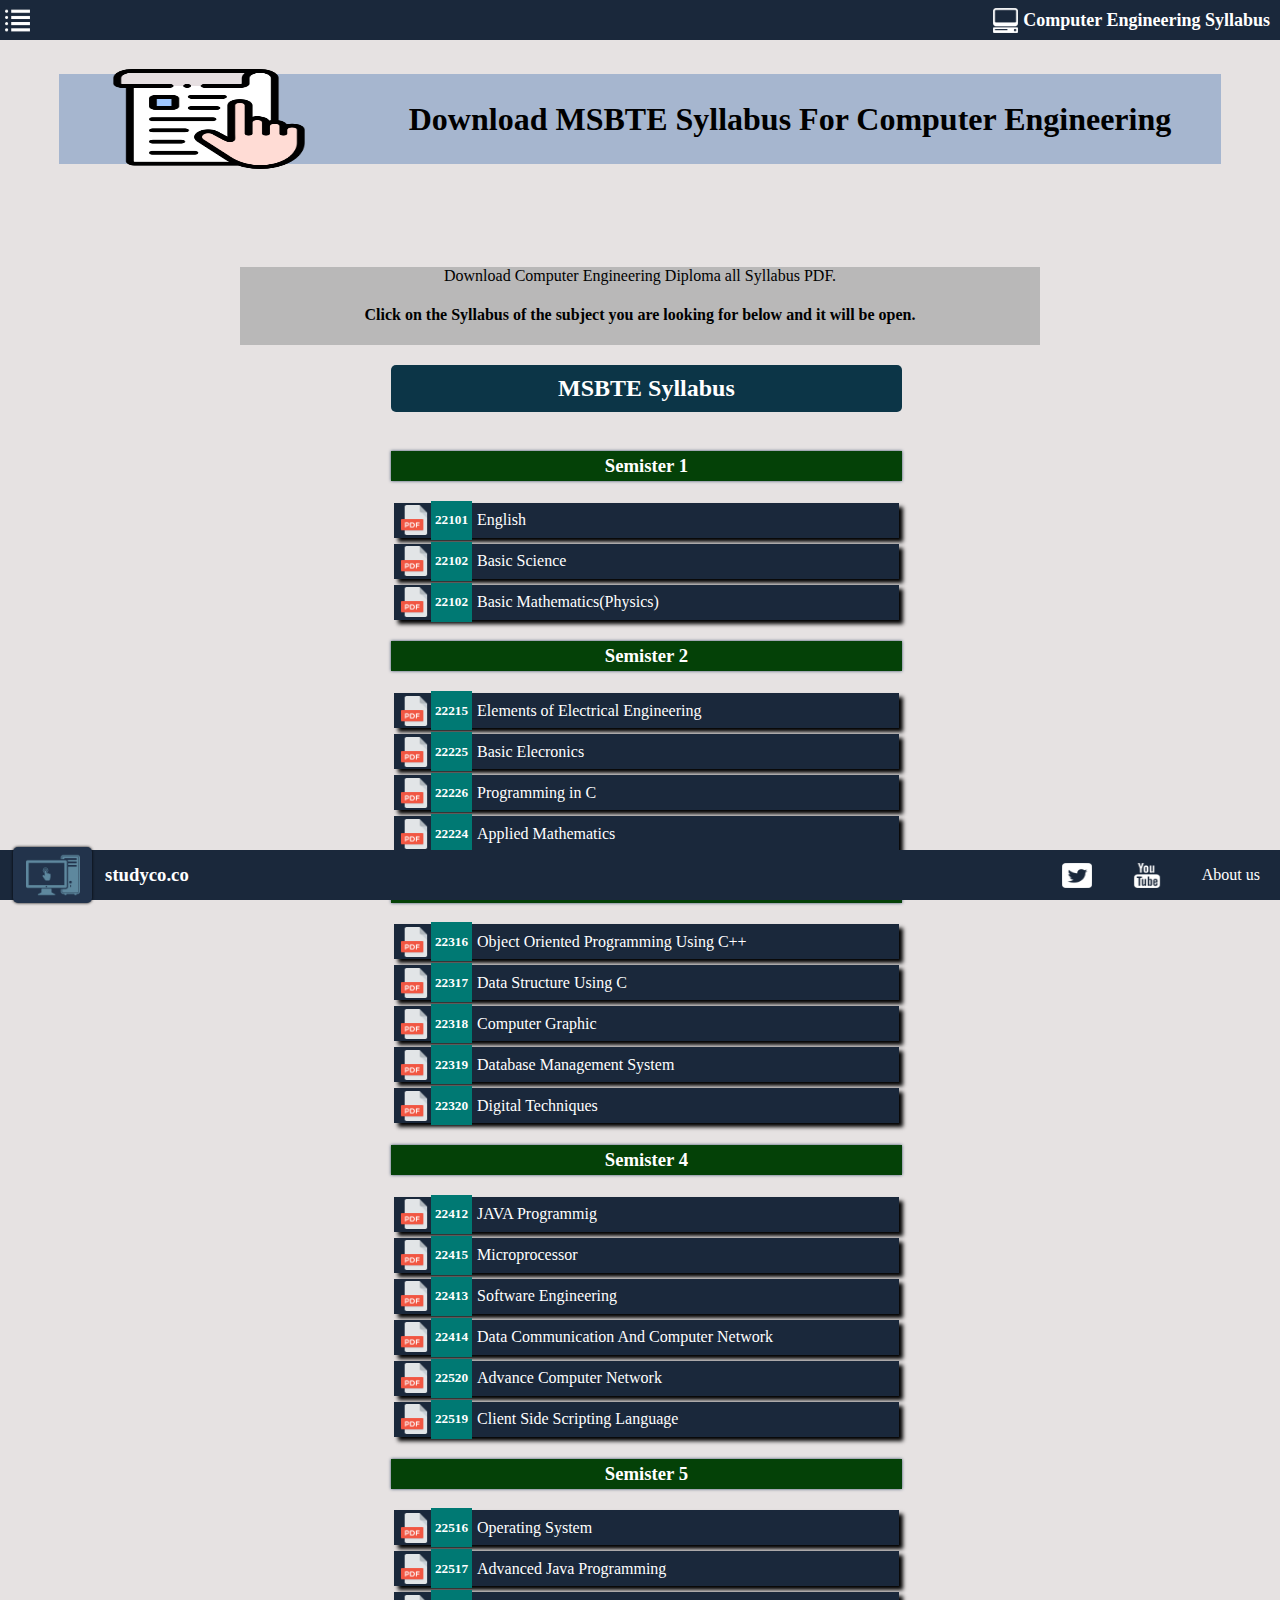
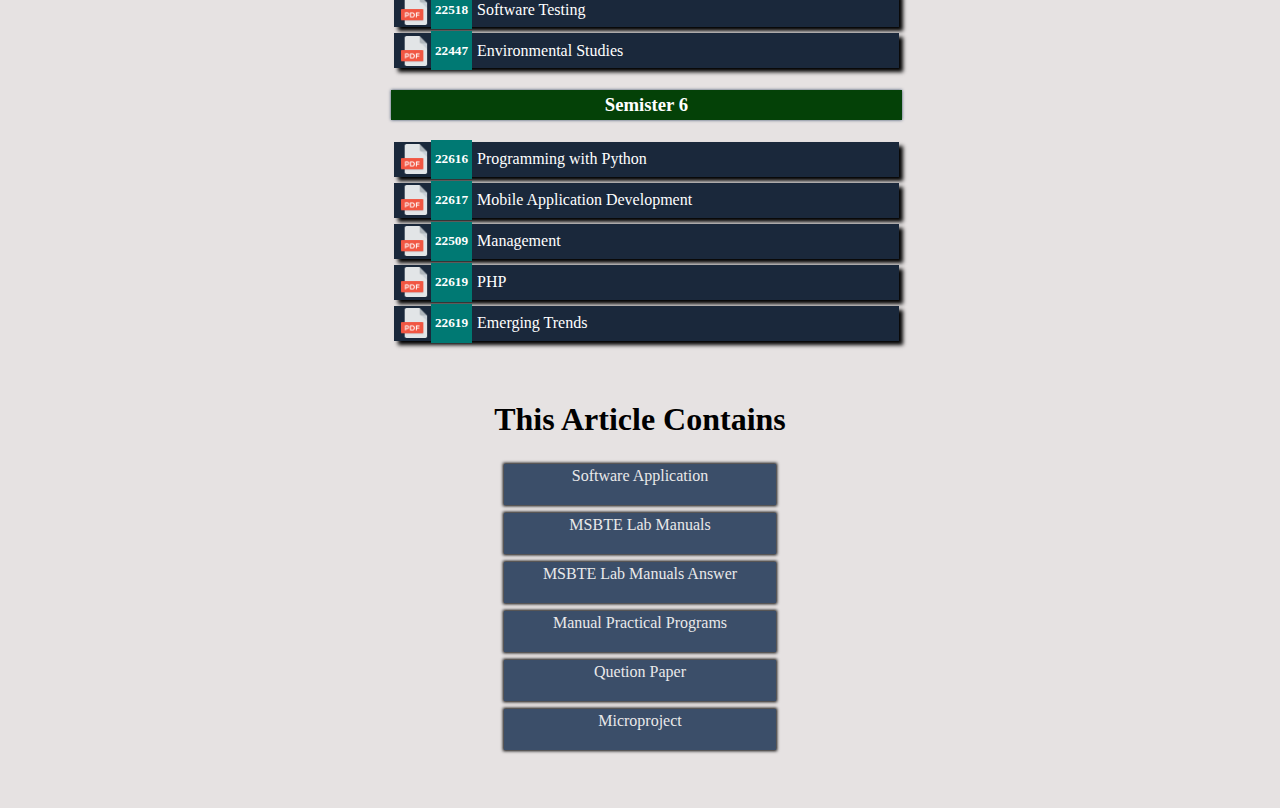
<file: syllabus.html>
<html>
    <head>
      <meta name="google-site-verification" content="yO-Hnh5FfU3C362sAYr24djc9dWMwqP_ZxZhN3hUouM" />
      <script async src="https://pagead2.googlesyndication.com/pagead/js/adsbygoogle.js?client=ca-pub-7100766433679076"
     crossorigin="anonymous"></script>
      <title>MSBTE Syllabus</title>
        <link rel="stylesheet" href="style.css">
        <meta name="viewport" content="width=device-width,initial-sscale=1.0">
        <link rel="shortcut icon" href="icon/computer-512.png" type="x-icon">
    </head>
    <body>
       
        <nav>
            <div class="dropdown">
                <img src="icon/list-2-512.png" alt="" >
         
                <div class="dropdown-content">
                 <a href="index.html"><img src="icon/icons8-home-64.png" alt="">Home</a>
                  <a href="software.html"><img src="icon/testing.png" alt=""> Software Application</a>
                  <a  href="msbte_manual.html"><img src="icon/manual (2).png" alt="">MSBTE Lab Manual</a>
                  <a href="msbtesolv_manual.html"><img src="icon/manual (3).png" alt="">MSBTE Lab Manual Answer</a>
                  <a href="practical_program.html"><img src="icon/code.png" alt="">Manual Practical Programs</a>
                  <a href="microproject.html"><img src="icon/clipboard.png" alt="">Microproject</a>
                  <a href="https://msbte.org.in/portal/question-paper-search/"><img src="icon/icons8-project-100.png" alt="">Quetion Bank</a>
                </div>
              </div>
              <div class="titleimg">
                <img src="icon/computer-512.png" alt="">
                <h5>Computer Engineering Syllabus </h5>
              </div>
                    </nav>
                    <br>
                    <br>
                    <div class="info"> 
                      <img src="icon/instructions (1).png" alt=""> <h1>Download MSBTE Syllabus For Computer  Engineering</h1>
                    </div>
                   
                    <div class="txt">
                        Download Computer Engineering Diploma all Syllabus PDF.
                    
<h4>Click on the Syllabus of the subject you are looking for below and it will be open.</h4>
                    </div>
                        
                        

        <div class="manual">
            <h2>MSBTE Syllabus</h2>
            <h3>Semister 1</h3>
           
            <a href="https://drive.google.com/uc?export=download&amp;id=1E8hlb9TcWnK_tM-KwUXAhYwjMkqD3ldb" >
                <img src="icon/pdf.png" alt="">
            <h5>22101</h5>  English
            </a>
        
            <a href="https://drive.google.com/uc?export=download&amp;id=1-LtdooLPcHNQ6tz5okE_hhCHbVRpCRvf" >
                <img src="icon/pdf.png" alt="">
                <h5>22102</h5>  Basic Science 
            </a>
            <a href="https://drive.google.com/uc?export=download&amp;id=17rdnshoa5jhP0b-dVeVxcc5ccr6X-ug9" >
                <img src="icon/pdf.png" alt="">
              <h5>22102</h5> Basic Mathematics(Physics) 
            </a>
            

            <h3>Semister 2</h3>
            <a href="https://drive.google.com/uc?export=download&amp;id=1eANpEPAtuJld-1ffcxwOumsE7S2zXNQU" >
                <img src="icon/pdf.png" alt="">
           <h5>22215</h5> Elements of Electrical Engineering
            </a>
            <a href="https://drive.google.com/uc?export=download&amp;id=1t4ndYUdUBUTuRbjKVtSXmKTwVahk8bXS" >
                <img src="icon/pdf.png" alt="">
              <h5>22225</h5>   Basic Elecronics
            </a>
            <a href="https://drive.google.com/uc?export=download&amp;id=1U58UvpA_3naLNpJDN0eHCwYQsVQrFvS1" >
                <img src="icon/pdf.png" alt="">
               <h5>22226</h5>  Programming in C
            </a>
            <a href="https://drive.google.com/uc?export=download&amp;id=1AxfJ7iIELC1X4JiI4xnjRUO83_XF6Pr8" >
                <img src="icon/pdf.png" alt="">
               <h5>22224</h5>   Applied Mathematics
            </a>
           
         

            <h3>Semister 3</h3>
            <a href="https://drive.google.com/uc?export=download&amp;id=1fW2Luy5_uZMRp-nEqCw67goCZ_PrSJ1z" >
                <img src="icon/pdf.png" alt="">
             <h5>22316</h5>  Object Oriented Programming Using C++
            </a>
            <a href="https://drive.google.com/uc?export=download&amp;id=1EzllPHk5DQOA-tjZAEINF-TK87Kfmx_6" >
                <img src="icon/pdf.png" alt="">
             <h5>22317</h5>   Data Structure Using C
            </a>
            <a href="https://drive.google.com/uc?export=download&amp;id=156KJ_bpCeNmImXLxqk-J3Zf5hgElJVzI" >
                <img src="icon/pdf.png" alt="">
              <h5>22318</h5>   Computer Graphic 
            </a>
            <a href="https://drive.google.com/uc?export=download&amp;id=1tEEheLsh6OI3__92D4Rvoo4DzYCStLvu" >
                <img src="icon/pdf.png" alt="">
               <h5>22319</h5>  Database Management System
            </a>
            <a href="https://drive.google.com/uc?export=download&amp;id=13oh38_xKeK5svLgOuZvSSQM3eaRSD5as" >
                <img src="icon/pdf.png" alt="">
                <h5>22320</h5>   Digital Techniques
            </a>

            <h3>Semister 4</h3>
            <a href="https://drive.google.com/uc?export=download&amp;id=1kkcIHXMNEskcrgW-DHxh2j-59Cv1yiSR" >
                <img src="icon/pdf.png" alt="">
              <h5>22412</h5>    JAVA Programmig
            </a>
            <a href="https://drive.google.com/uc?export=download&amp;id=10YoIl5Bgvia0srgEtCh5MrUrPXjd6b94" >
                <img src="icon/pdf.png" alt="">
                <h5>22415</h5>   Microprocessor
            </a>
            <a href="https://drive.google.com/uc?export=download&amp;id=1E_MoGgdlOcvXApSj17Tf78_NOgi8h6lE" >
                <img src="icon/pdf.png" alt="">
        <h5>22413</h5>   Software Engineering
            </a>
            <a href="https://drive.google.com/uc?export=download&amp;id=1fUZyyoc-lseHS5N5EtxbKTulNnGUtAhe" >
                <img src="icon/pdf.png" alt="">
                <h5>22414</h5>  Data Communication And Computer Network
                    </a>

          <a href="https://drive.google.com/uc?export=download&amp;id=1b0_hzt2CCcQHRHSFg5NjhKvkKJPO_KMi">
            <img src="icon/pdf.png" alt="">
            <h5>22520</h5>   Advance Computer Network

          </a>
<a href="https://drive.google.com/uc?export=download&amp;id=1v8IoQqm5QWiNlk2eM6H2v5Nl412jv-5h">
    <img src="icon/pdf.png" alt="">
    <h5>22519</h5> Client Side Scripting Language

</a>

                    
            <h3>Semister 5</h3>
            <a href="https://drive.google.com/uc?export=download&amp;id=1QL2nSWSuDis0-TJhhm257fbJrQdQxwXc" >
                <img src="icon/pdf.png" alt="">
                <h5>22516</h5> Operating System
            </a>
            <a href="https://drive.google.com/uc?export=download&amp;id=1R6XufuZ8cSkRcrIyb2OAf0p2NLFhEcwa" >
                <img src="icon/pdf.png" alt="">
                 <h5>22517</h5>  Advanced Java Programming
            </a>
            <a href="https://drive.google.com/uc?export=download&amp;id=1YukHPcgh_rWRLqjM5ede2lY22RP-6bQ7" >
                <img src="icon/pdf.png" alt="">
                <h5>22518</h5>  Software Testing
            </a>
            <a href="https://drive.google.com/uc?export=download&amp;id=1hkMbO6hEKSD61cnqqTq38PSMGdqw5EFS" >
                <img src="icon/pdf.png" alt="">
                <h5>22447</h5>  Environmental Studies
            </a>
            
            <h3>Semister 6</h3>
            <a href="https://drive.google.com/uc?export=download&amp;id=1o2ULYJSZjhjquYxqxP1W1rBWD0_XVfDj" >
                <img src="icon/pdf.png" alt="">
                 <h5>22616</h5>  Programming with Python
            </a>
            <a href="https://drive.google.com/uc?export=download&amp;id=117NF3nFfzDMQ-JtTUKUtVQ870dB3B5X8" >
                <img src="icon/pdf.png" alt="">
                <h5>22617</h5>  Mobile Application Development
            </a>
            <a href="https://drive.google.com/uc?export=download&amp;id=18BFMy996lgCh4PKWC6MaODxQllO95wXt" >
                <img src="icon/pdf.png" alt="">
               <h5>22509</h5> Management
            </a>
            <a href="https://drive.google.com/uc?export=download&amp;id=1sVjtXpaUnLkP1k1h1kKZt86q8NllXCPB" >
                <img src="icon/pdf.png" alt="">
                <h5>22619</h5> PHP
             </a>
             <a href="https://drive.google.com/uc?export=download&amp;id=1y4TB3u_d6htiT7_E58vcG2lS5oBGYF60">
                <img src="icon/pdf.png" alt="">
                <h5>22619</h5> Emerging Trends
             </a>
             
        </div>
        <br>
        <br>
        <H1>This Article Contains</H1>
        <div class="navigate">
            <a href="software.html"> Software Application</a>
            <a href="msbte_manual.html">
                MSBTE Lab Manuals
              </a> 
              <a href="msbtesolv_manual.html">
                MSBTE Lab Manuals Answer
              </a>
              <a href="practical_program.html">Manual Practical Programs</a>
              <a href="https://msbte.org.in/portal/question-paper-search/">Quetion Paper</a>
               
             <a href="microproject.html">
                Microproject
             </a>
          
        </div>
        <br><br><br>
        <footer>
            <div class="iconlogo">
              <img src="icon/computer (2).png" alt="">
              </div>
              <h3>studyco.co</h3>
          <div class="social">
            <a href="https://twitter.com/i/flow/login?redirect_after_login=%2Flogin">
              <img src="icon/twitter-3-512.png" alt="">
            </a>
            <a href="https://www.youtube.com/">
              <img src="icon/youtube-512.png" alt="">
            </a>
            <a href="about.html">About us</a>
          </div>
        </footer>
    </body>
</html>
</file>
<file: style.css>
body{
   margin: 0%;

display: flex;
flex-direction: column;
    object-fit: fill;
    background-color: rgb(230, 226, 226);
min-height: 100vh;
    justify-content: center;
    align-items: center;
   
}





.pdfview{
  
    
    box-shadow: 0px 0px 5px 0px #030303;
   width: 100%;
   
    background-image: 
    url("icon/back2.jpg");
background-repeat: no-repeat, no-repeat;
background-position: center; 
display: flex;
flex-direction: column;
align-items: center;
justify-content: center;


}
.pdfview a img{
    width: 70px;
    margin-right: 10px;
}
.services{
   width: 40%;
    background-color: #a6b6cf;
   padding: 5px;
   box-shadow: 0px 0px 5px 0px #030303;

}

.service-icon{
font-size: 60px;
}
.service-item h3{
    display: flex;
justify-content: center;
}
.pdfview a{
    text-decoration: none;
width: 450px;
height: 50px;
margin: 10px;
padding: 0 5px;
    background-color: rgb(15, 51, 51);
    color: #fff;
 font-weight: 500;
 font-size: larger;
    display: flex;
    box-shadow: 0px 0px 5px 0px #000000;
    justify-content: flex-start;
    align-items: center;
    
    border-radius: 5px;
}
.pdfview a:hover{
    background-color: rgb(21, 83, 83);
    color: #ffffff;
    
 
}
.pdfview h1{
    margin-top: 60px;
    box-shadow: 0px 0px 5px 0px #030303;
    background-color: rgb(3, 66, 94);
    padding: 5 40px;
    color: #fff;

}
.manual h2{
    background-color: rgb(12, 53, 71);
    padding: 5px;
    color: #fff;
    display: flex;
    justify-content: center;
    border-radius: 5px;
    padding: 10 100px;
}
.manual a img{
  
    width: 30px;
}
.manual{

    margin: 2px solid#030303;


    margin-left: 1%;
    
display: grid;
align-items: center;
justify-content: center;

}
.manual a:hover{
    background-color: #ffffff;
    color: #020202;
    border: 1px solid#000000;
}


.manual h3{
    width: 100%;
    height: 30px;
color: rgb(255, 255, 255);
  box-shadow: 0px 0px 3px 0px #3b4e69;
  background-color: rgb(4, 65, 7);
    display: flex;
    justify-content: center;
    align-items: center;
 
}
.manual a{
    width: 500px;
    margin: 3px;
    padding-left: 5px;
  height: 35px;
  color: #fff;
  display: flex;
  justify-content: flex-start;
  align-items: center;
  text-decoration: none;
  background-color: #1a283b;
  box-shadow: 4px 4px 4px #000000;
}


.manual01{

 

    margin: 2px solid#030303;

    margin-left: 1%;
   
display: flex;
flex-direction: column;
align-items: center;
justify-content: center;

}
.manual02{

 

    margin: 2px solid#030303;

    margin-left: 3%;
   
display: flex;
flex-direction: column;
align-items: center;
justify-content: center;

}

.manual02 a:hover{
    background-color: #42516e;
    color: #fff;
}
.manual01 a:hover{
    background-color: #42516e;
    color: #fff;
}
.sidenav {
    display: flex;
    flex-direction: column;
    box-shadow: 0px 0px 3px 1px #000000;
    align-items: center;
    width: 300px;
    height: 400px;
    position: fixed;
    z-index: 1;
    top: 90px;
    right: 10px;
    background: #a83f3f;
    overflow-x: hidden;
    padding: 8px 0;
  }

.micbox{
    margin-top: 5px;
    margin-bottom: 5px;
    width: 700px;
    height: 100%;

    box-shadow: 0px 0px 3px 1px #000000;
    background-color: #bbbbbb;
}

.manual01 a{

    background-color: #bbbbbb;
    margin: 7px;
    box-shadow: 0px 0px 3px 1px #000000;
  padding-left: 5px;
  height: 30px;
  color: #000000;
  display: flex;

  align-items: center;
  text-align: center;
  text-decoration: none;
  
}
.manual02 a{


    margin: 7px;
border: 1px solid#000000;
background-color: #e0e0e0;
  padding: 5px;
  height:100%;
  color: #070707;
  display: flex;

  align-items: center;
  text-align: start;
  text-decoration: none;
  
}
.micbox h4{
    box-shadow: 0px 0px 3px 1px #000000;
margin: 3px;
    color: #c01313;
    width: 115px;
    padding: 0 3px;
 background-color: #e4e4e4;
}
.manual01 a:hover{
    cursor: pointer;
    background-color: #1b1b1b;
}

.manual02  h5{
    color: #fff;
    height: 35px;
    width: 700px;
   
    padding: 2 4px;
margin-left: 15px;
    margin-right: 15px;
    font-size: larger;
    display: flex;
    justify-content:center;
    align-items: center;
    background-color: rgb(0, 121, 115);
}
.manual01  h5{
    color: #fff;
    height: 35px;
    width: 700px;
    
    padding: 2 4px;
margin-left: 15px;
    margin-right: 15px;
    font-size: larger;
    display: flex;
    justify-content:center;
    align-items: center;
    background-color: rgb(0, 121, 115);
}
.manual a h5{
    color: #fff;
    height: 35px;
    padding: 2 4px;
margin-left: 2px;
    margin-right: 5px;
    display: flex;
    justify-content: flex-start;
    align-items: center;
    background-color: rgb(0, 121, 115);
}
nav{
    display: flex;
    align-items: center;
  justify-content: flex-start;
  background-color: #1a283b;
    width: 100%;

height: 40px;

position: fixed;
left: 0;
top:0;
z-index: 100;
}
nav img{
    width: 25px;
    margin-left: 5px;
}
nav .titleimg{
    display: flex;
justify-content: flex-end;

    align-items: center;
    width: 100%;
    height: 30px;
    
    margin: 10px;
}
nav .titleimg h5{
    color: #fff;
    font-size: large;
    margin-left: 5px;
}


.navigate{
    width: 280px;

    display: grid;
}
.navigate a{
    text-align: center;
    height: 35px;
   box-shadow: 0px 0px 3px 1px #030303;
    margin: 4px;
    text-decoration: none;
    color: rgb(233, 233, 233);
    padding: 3 5px;
background-color: #3b4e69;
}
.navigate a:hover{
    color: #ffffff;
    background-color: #323f57;
}


footer{
    background-color: #1a283b;
    height: 50px;
    display: flex;
    justify-content: flex-start;
    align-items: center;
width: 100%;
    position: fixed;
    left: 0;
    bottom:0;
    z-index: 100;
}
.iconlogo img{
    width: 100%;
    
   
}
.iconlogo{
    margin-left: 1%;
    width: 5%;
    border-radius: 5px;
    padding: 1 1%;
    background-color: #22334b;
   box-shadow: 0px 0px 3px #000000;
}
footer h3{
    color: #fff;
    padding: 0 1%;
}
footer .social{
   
    width: 100%;
    height: 50px;
    display: flex;
justify-content: end;
  align-items: center;
}
footer .social img{
    width: 30px;
    height: 25px;
}
footer a{
    text-decoration: none;
    color: #fff;

   padding: 5 20px;
}
footer a:hover{
    background-color: #42516e; 
}


.dropdown {
    position: relative;
    display: inline-block;

  }
  .dropdown img{
    margin-right: 9px;
 
  }
  .dropdown a{
    text-decoration: none;
    display: flex;
 align-items: center;
width: 69px;
overflow: hidden;
padding: 3 5px;

background-color: #1a283b;
    margin: 3px;
  
color: #fff;
  }
  .dropdown a:hover{
    background-color: #1a283b;
    color: #ffffff;
    width: 300px;
  }
  
  .dropdown-content {
    display: none;
    position: absolute;
   
    background-color: transparent;
   border-radius: 0%;
   
    box-shadow: 0px 8px 16px 0px rgba(0,0,0,0.2);
   
    z-index: 1;
  }
  .dropdown-content img{
    width: 60px;
   
  }
  
  .dropdown:hover .dropdown-content {
    display: block;
  }
 
.software{
    width: 94%;
    background-color: #ffffff;
  box-shadow: 0px 0px 3px 0px ;
    display: flex;
justify-content: center;
    flex-wrap: wrap;
    margin: 5px;
}
.software img{
width: 100%;
height: 90px;

padding: 2px;
}
.software a{
    box-shadow:  0px 0px 5px 0px #000000;
  text-decoration: none;
  color: #000000;
  display: flex;
  flex-direction: column;
  align-items: center;
background-color: #d3d3d3;
   width: 120px;
   height: 130px;
   margin: 10px;
   text-align: center;
    border-radius: 5px;
}
.software a:hover{
    background-color: #374a64;
    color: #fff;
}
.software01{
    
    background-color: #ffffff;
  box-shadow: 0px 0px 3px 0px ;
    display: flex;
width: 94%;
justify-content: center;
    flex-wrap: wrap;
    margin: 5px;
}
.software01 img{
width: 20px;
height: 20px;

padding: 2px;
}
.software01 a{
    box-shadow:  0px 0px 5px 0px #000000;
  text-decoration: none;
  color: #000000;
  display: flex;
  padding: 2 10px;
  align-items: center;
background-color: #d3d3d3;
   width: 120px;
   height: 30px;
   margin: 10px;
   text-align: center;
    border-radius: 5px;
}
.software01 a:hover{
  background-color: #374a64;
  color: #fff;
}
.software02{
    width: 94%;
    background-color: #ffffff;
  box-shadow: 0px 0px 3px 0px ;
    display: flex;
justify-content: center;
    flex-wrap: wrap;
   
}
.software02 img{
width: 60px;
height: 60px;


}
.software02 a{
    box-shadow:  0px 0px 5px 0px #000000;
  text-decoration: none;
  color: #000000;
  display: flex;
align-items: center;
background-color: #d3d3d3;
   width: 150px;
   padding: 2 10px;
   height: 70px;
   margin: 10px;
  text-align: center;
    border-radius: 5px;
}
.software02 a:hover{
    background-color: #374a64;
    color: #fff;
}


.txt{
   margin-top: 5%;
    width: 800px;
    background-color: #b9b8b8;
    display: grid;
text-align: center;
}
.imgbox{
width: 100%;


}
.imgbox img{
    width: 100%;

    height: 350px; 
}
.about{
  width: 80%;
    background-color: #dbdbdb;
    padding: 20px;

    box-shadow: 0px 0px 3px #000000;
}
.about a{
    font-size: large;
    width: 100%;

    padding: 30px;
    color: #000000;

}
.info{
   
 height: 90px;
    margin: 3%;
    padding: 0 50px;
    display: flex;
    align-items: center;
    background-color: #a6b6cf;
    justify-content: center;
}

.info img{
    width: 200px;
    height: 100px;
    margin-right: 100px;

}








@media (max-width:780px) {
    body{
        width: 100%;
        display: flex;
        flex-direction: column;
        justify-content: center;
        align-items: center;
    }
    nav{
        display: flex;
        align-items: center;
      justify-content: flex-start;
      background-color: #1a283b;
        width: 100%;
    
    height: 10%;
    
    position: fixed;
    left: 0;
    top:1;
    z-index: 100;
    }
    .manual{
        width: 100%;
    margin-top: 10%;
       display: flex;
       flex-direction: column;
       justify-content: center;
    }
    .micbox{
        width: 95%;
    }
    .manual01{
        width: 100%;
        margin-top: 10%;
    }
    .manual02{
        width: 100%;
        margin-top: 10%;
    }
   
    .pdfview h1{
      margin-top: 30%;
        
    }
    .pdfview a{
        width: 90%;
height: 50%;
    }
    .pdfview a img{
        width: 60px;
    }
    nav .titleimg h5{
        font-size: medium;
    }
    
    .software {
       display: flex;
       justify-content: center;
        width: 87%;
        
    }
    .dropdown {
        position: relative;
        display: inline-block;
      
      }
      .dropdown-content{
        margin-top:20px;
      }
      .dropdown-content img{
        width: 40px;
       
      }
    .dropdown a{
        width: 240px;
        height: 50px;
        padding: 0%;
        margin: 0%;
    }
    .dropdown a:hover{
        width: 240px;
        background-color: #323f57;
    }
    .txt{
        width: 100%;
    }
    .imgbox img{
        width: 100%;
    
        height: 200px; 
    }
    
    .services{
        width: 90%;
    }
    footer{
        width: 100%;
        height: 60px;
    
    }
    .iconlogo img{
        width: 100%;
       
    }
    .iconlogo{
        width: 10%;
        display: flex;
        flex-direction: column;
    }
   .manual h2{
    font-size: large;
   padding: 5 20%;

  

   }
 
   .manual a{
    height: 40px;
   width: 90%;
    
   }
   .manual01 a{
    height: 25px;

  
   }
 
  
   .manual h5{
    height: 55px;
   }
   .manual01  h5{
    width: 90%;
    height: 34px;
   

   }
   .manual02  h5{
    width: 90%;
    height:100%;
    padding: 5px;
   }
   .software02 a {
width: 40%;
padding: 1 1%;
text-align: center;
 
   }
   .software02 img{
    width: 50px;
height: 50px;

padding: 0%;
   }
   footer h3{
   font-size: small;
}
   footer .social img{
    width:30px;
   }
   .about a{
    width: 30px;
   }
   .txt{
    margin-top: 10%;
   }
   footer a{
    padding: 2 5px;
   }
   .info{
    width: 100%;
    margin: 10%;
   
   
    
   
}
.info h1{
    font-size: 1.5rem;
}
 
  .sidenav{
    display: none;
  }
  .info{
   width: 70%;
  }
  .info img{
    margin: 0%;
    padding: 0%;
  width: 60px;
  height: 50px;
  margin-right: 10px;
  }
  .info h1{
    font-size: medium;
  }
  .navigate{
    margin-bottom: 12%;
  }
}
</file>
